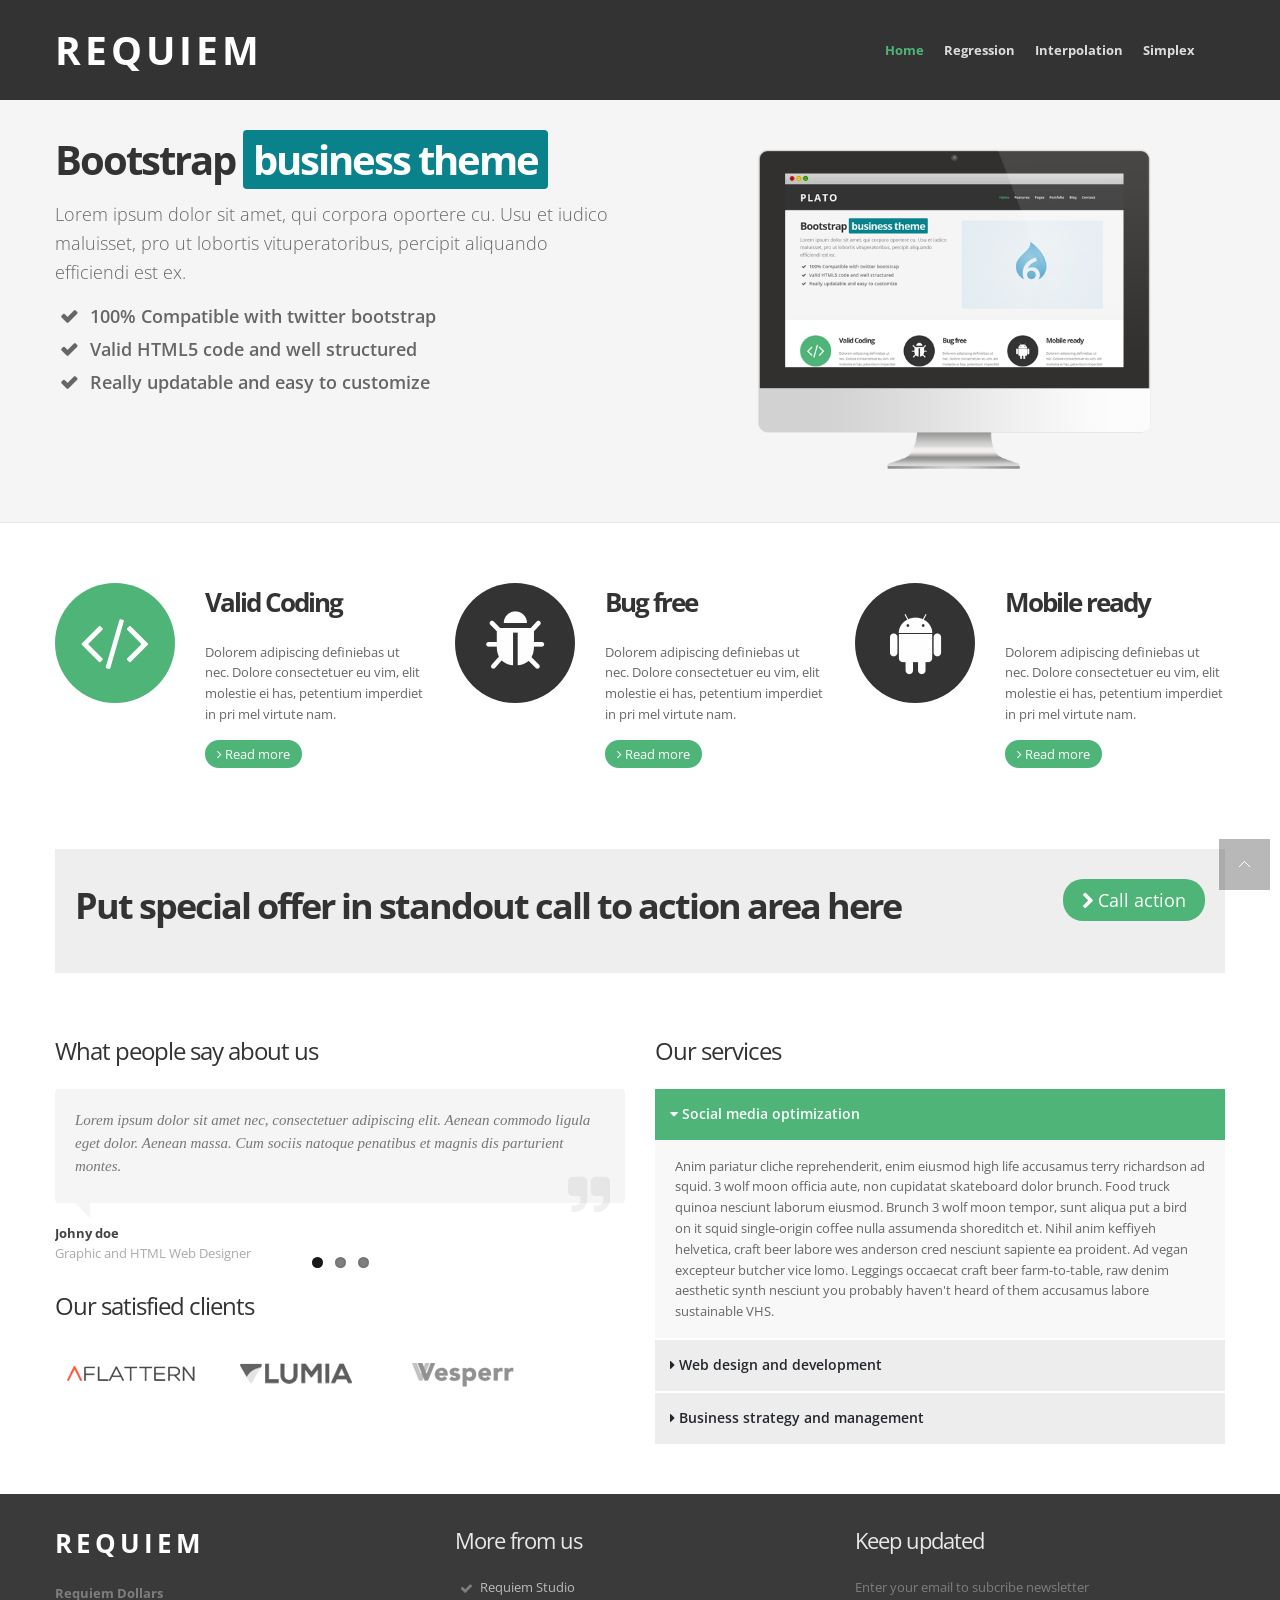
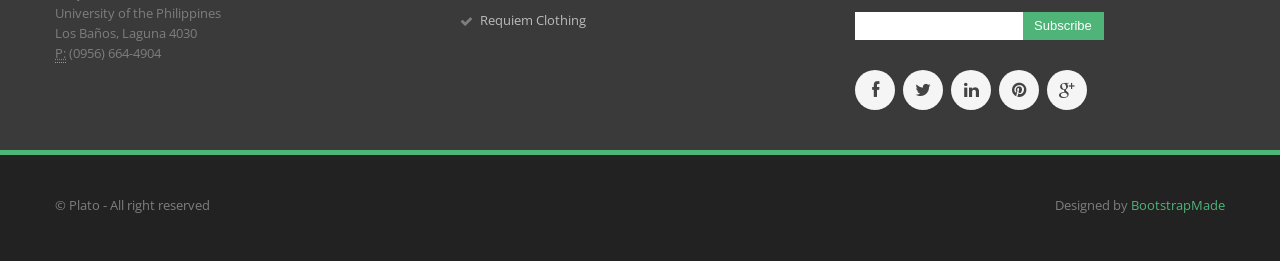
<file: index.html>
<!DOCTYPE html>
<html lang="en">

<head>
  <meta charset="utf-8">
  <title>Requiem - 150 Project</title>
  <meta name="viewport" content="width=device-width, initial-scale=1.0">
  <meta name="description" content="Clean responsive bootstrap website template">
  <meta name="author" content="">
  <!-- styles -->
  <link href="assets/css/bootstrap.css" rel="stylesheet">
  <link href="assets/css/bootstrap-responsive.css" rel="stylesheet">
  <link href="assets/css/docs.css" rel="stylesheet">
  <link href="assets/css/prettyPhoto.css" rel="stylesheet">
  <link href="assets/js/google-code-prettify/prettify.css" rel="stylesheet">
  <link href="assets/css/flexslider.css" rel="stylesheet">
  <link href="assets/css/refineslide.css" rel="stylesheet">
  <link href="assets/css/font-awesome.css" rel="stylesheet">
  <link href="assets/css/animate.css" rel="stylesheet">
  <link href="https://fonts.googleapis.com/css?family=Open+Sans:400italic,400,600,700" rel="stylesheet">

  <link href="assets/css/style.css" rel="stylesheet">
  <link href="assets/color/default.css" rel="stylesheet">

  <!-- fav and touch icons -->
  <link rel="shortcut icon" href="assets/ico/favicon.ico">
  <link rel="apple-touch-icon-precomposed" sizes="144x144" href="assets/ico/apple-touch-icon-144-precomposed.png">
  <link rel="apple-touch-icon-precomposed" sizes="114x114" href="assets/ico/apple-touch-icon-114-precomposed.png">
  <link rel="apple-touch-icon-precomposed" sizes="72x72" href="assets/ico/apple-touch-icon-72-precomposed.png">
  <link rel="apple-touch-icon-precomposed" href="assets/ico/apple-touch-icon-57-precomposed.png">

  <!-- =======================================================
    Theme Name: Plato
    Theme URL: https://bootstrapmade.com/plato-responsive-bootstrap-website-template/
    Author: BootstrapMade.com
    Author URL: https://bootstrapmade.com
  ======================================================= -->
</head>

<body>
  <header>
    <!-- Navbar
    ================================================== -->
    <div class="cbp-af-header">
      <div class=" cbp-af-inner">
        <div class="container">
          <div class="row">

            <div class="span4">
              <!-- logo -->
              <div class="logo">
                <h1><a href="index.html">Requiem</a></h1>
                <!-- <img src="assets/img/logo.png" alt="" /> -->
              </div>
              <!-- end logo -->
            </div>

            <div class="span8">
              <!-- top menu -->
              <div class="navbar">
                <div class="navbar-inner">
                  <nav>
                    <ul class="nav topnav">
                      <li class="dropdown active">
                        <a href="index.html">Home</a>
                      </li>
                      <li class="dropdown">
                        <a href="regression.html">Regression</a>
                      </li>
                      <li class="dropdown">
                        <a href="interpolation.html">Interpolation</a>
                      </li>
                      <li class="dropdown">
                        <a href="simplex.html">Simplex</a>
                      </li>
                    </ul>
                  </nav>
                </div>
              </div>
              <!-- end menu -->
            </div>

          </div>
        </div>
      </div>
    </div>
  </header>
  <section id="intro">

    <div class="container">
      <div class="row">
        <div class="span6">
          <h2><strong>Bootstrap <span class="highlight primary">business theme</span></strong></h2>
          <p class="lead">
            Lorem ipsum dolor sit amet, qui corpora oportere cu. Usu et iudico maluisset, pro ut lobortis vituperatoribus, percipit aliquando efficiendi est ex.
          </p>
          <ul class="list list-ok strong bigger">
            <li>100% Compatible with twitter bootstrap</li>
            <li>Valid HTML5 code and well structured</li>
            <li>Really updatable and easy to customize</li>
          </ul>

        </div>
        <div class="span6">

          <div class="group section-wrap upper" id="upper">
            <div class="section-2 group">
              <ul id="images" class="rs-slider">
                <li class="group">
                  <a href="#">
				            <img src="assets/img/slides/refine/slide1.png" alt="" />
				        </a>
                </li>
                <li class="group">
                  <a href="#" class="slide-parent">
				            <img src="assets/img/slides/refine/slide2.png" alt=""/>
				        </a>
                </li>
                <li class="group">
                  <img src="assets/img/slides/refine/slide3.png" alt="" />
                </li>
              </ul>
            </div>
            <!-- /.section-2 -->
          </div>

        </div>
      </div>
    </div>

  </section>
  <section id="maincontent">
    <div class="container">
      <div class="row">
        <div class="span4">
          <div class="features">
            <div class="icon">
              <i class="icon-bg-light icon-circled icon-code icon-5x active"></i>
            </div>
            <div class="features_content">
              <h3>Valid Coding</h3>
              <p class="left">
                Dolorem adipiscing definiebas ut nec. Dolore consectetuer eu vim, elit molestie ei has, petentium imperdiet in pri mel virtute nam.
              </p>
              <a href="#" class="btn btn-color btn-rounded"><i class="icon-angle-right"></i> Read more</a>
            </div>
          </div>
        </div>
        <div class="span4">
          <div class="features">
            <div class="icon">
              <i class="icon-bg-dark icon-circled icon-bug icon-5x"></i>
            </div>
            <div class="features_content">
              <h3>Bug free</h3>
              <p class="left">
                Dolorem adipiscing definiebas ut nec. Dolore consectetuer eu vim, elit molestie ei has, petentium imperdiet in pri mel virtute nam.
              </p>
              <a href="#" class="btn btn-color btn-rounded"><i class="icon-angle-right"></i> Read more</a>
            </div>
          </div>
        </div>
        <div class="span4">
          <div class="features">
            <div class="icon">
              <i class="icon-bg-dark icon-circled icon-android icon-5x"></i>
            </div>
            <div class="features_content">
              <h3>Mobile ready</h3>
              <p class="left">
                Dolorem adipiscing definiebas ut nec. Dolore consectetuer eu vim, elit molestie ei has, petentium imperdiet in pri mel virtute nam.
              </p>
              <a href="#" class="btn btn-color btn-rounded"><i class="icon-angle-right"></i> Read more</a>
            </div>
          </div>
        </div>

      </div>

      <!-- blank divider -->
      <div class="row">
        <div class="span12">
          <div class="blank10"></div>
        </div>
      </div>

      <div class="row">
        <div class="span12">
          <div class="cta-box">
            <div class="cta-text">
              <h2>Put special offer in standout call to action area here</h2>
            </div>
            <div class="cta">
              <a class="btn btn-large btn-rounded btn-color" href="#">
					<i class="icon-chevron-right"></i> Call action</a>
            </div>
          </div>
          <!-- end tagline -->
        </div>
      </div>

      <div class="row">
        <div class="span6">
          <h4>What people say about us</h4>
          <div class="testmonial_slider">
            <ul class="slides">
              <li>
                <div class="testimonial_item">
                  <p>
                    Lorem ipsum dolor sit amet nec, consectetuer adipiscing elit. Aenean commodo ligula eget dolor. Aenean massa. Cum sociis natoque penatibus et magnis dis parturient montes.
                  </p>
                  <span class="author">Johny doe</span>
                  <span class="occupation">Graphic and HTML Web Designer</span>
                  <!-- end testmonial -->
                </div>
              </li>
              <li>
                <div class="testimonial_item">
                  <p>
                    Aenean commodo ligula eget dolor. Aenean massa.
                  </p>
                  <span class="author">John Doe</span>
                  <span class="occupation">CEO Engineer</span>
                  <!-- end testmonial -->
                </div>
              </li>
              <li>
                <div class="testimonial_item">
                  <p>
                    libero quam euismod quam, sed sodales purus nisl eget felis. Pellentesque elit massa, cursus id.
                  </p>
                  <span class="author">Roro Still</span>
                  <span class="occupation">New In Field</span>
                  <!-- end testmonial -->
                </div>
              </li>
            </ul>
            <!-- end testmonial slider -->
          </div>
          <div class="blank"></div>

          <h4>Our satisfied clients</h4>
          <ul class="clients">
            <li>
              <a href="#">
									<img src="assets/img/dummies/clients/client1.png" class="client-logo" alt="" />
								</a>
            </li>
            <li>
              <a href="#">
									<img src="assets/img/dummies/clients/client2.png" class="client-logo" alt="" />
								</a>
            </li>
            <li>
              <a href="#">
									<img src="assets/img/dummies/clients/client3.png" class="client-logo" alt="" />
								</a>
            </li>

          </ul>

        </div>

        <div class="span6">
          <h4>Our services</h4>
          <!-- start: Accordion -->
          <div class="accordion" id="accordion2">
            <div class="accordion-group">
              <div class="accordion-heading">
                <a class="accordion-toggle active" data-toggle="collapse" data-parent="#accordion2" href="#collapseOne">
								<i class="icon-caret-down"></i> Social media optimization </a>
              </div>
              <div id="collapseOne" class="accordion-body collapse in">
                <div class="accordion-inner">
                  Anim pariatur cliche reprehenderit, enim eiusmod high life accusamus terry richardson ad squid. 3 wolf moon officia aute, non cupidatat skateboard dolor brunch. Food truck quinoa nesciunt laborum eiusmod. Brunch 3 wolf moon tempor, sunt aliqua put a bird
                  on it squid single-origin coffee nulla assumenda shoreditch et. Nihil anim keffiyeh helvetica, craft beer labore wes anderson cred nesciunt sapiente ea proident. Ad vegan excepteur butcher vice lomo. Leggings occaecat craft beer farm-to-table,
                  raw denim aesthetic synth nesciunt you probably haven't heard of them accusamus labore sustainable VHS.
                </div>
              </div>
            </div>
            <div class="accordion-group">
              <div class="accordion-heading">
                <a class="accordion-toggle" data-toggle="collapse" data-parent="#accordion2" href="#collapseTwo">
								<i class="icon-caret-right"></i> Web design and development </a>
              </div>
              <div id="collapseTwo" class="accordion-body collapse">
                <div class="accordion-inner">
                  Anim pariatur cliche reprehenderit, enim eiusmod high life accusamus terry richardson ad squid. 3 wolf moon officia aute, non cupidatat skateboard dolor brunch. Food truck quinoa nesciunt laborum eiusmod. Brunch 3 wolf moon tempor, sunt aliqua put a bird
                  on it squid single-origin coffee nulla assumenda shoreditch et. Nihil anim keffiyeh helvetica, craft beer labore wes anderson cred nesciunt sapiente ea proident. Ad vegan excepteur butcher vice lomo. Leggings occaecat craft beer farm-to-table,
                  raw denim aesthetic synth nesciunt you probably haven't heard of them accusamus labore sustainable VHS.
                </div>
              </div>
            </div>
            <div class="accordion-group">
              <div class="accordion-heading">
                <a class="accordion-toggle" data-toggle="collapse" data-parent="#accordion2" href="#collapseThree">
								<i class="icon-caret-right"></i> Business strategy and management </a>
              </div>
              <div id="collapseThree" class="accordion-body collapse">
                <div class="accordion-inner">
                  Anim pariatur cliche reprehenderit, enim eiusmod high life accusamus terry richardson ad squid. 3 wolf moon officia aute, non cupidatat skateboard dolor brunch. Food truck quinoa nesciunt laborum eiusmod. Brunch 3 wolf moon tempor, sunt aliqua put a bird
                  on it squid single-origin coffee nulla assumenda shoreditch et. Nihil anim keffiyeh helvetica, craft beer labore wes anderson cred nesciunt sapiente ea proident. Ad vegan excepteur butcher vice lomo. Leggings occaecat craft beer farm-to-table,
                  raw denim aesthetic synth nesciunt you probably haven't heard of them accusamus labore sustainable VHS.
                </div>
              </div>
            </div>
          </div>
          <!--end: Accordion -->
        </div>
      </div>



    </div>
  </section>
  <!-- Footer
 ================================================== -->
  <footer class="footer">
    <div class="container">
      <div class="row">
        <div class="span4">
          <div class="widget">
            <!-- logo -->
            <div class="footerlogo">
              <h6><a href="index.html">Requiem</a></h6>
              <!-- <img src="assets/img/logo.png" alt="" /> -->
            </div>
            <!-- end logo -->
            <address>
				<strong>Requiem Dollars</strong><br>
				 University of the Philippines<br>
				 Los Ba&#241;os, Laguna 4030<br>
				<abbr title="Phone">P:</abbr> (0956) 664-4904 </address>
          </div>
        </div>
        <div class="span4">
          <div class="widget">
            <h5>More from us</h5>
            <ul class="list list-ok">
              <li><a href="https://www.youtube.com/channel/UCwUp18arkxyhj86CEe25q7Q">Requiem Studio</a></li>
              <li><a href="https://www.instagram.com/rqm_clothing/">Requiem Clothing</a></li>
            </ul>
          </div>
        </div>
        <div class="span4">
          <div class="widget">
            <h5>Keep updated</h5>
            <p>
              Enter your email to subcribe newsletter
            </p>
            <form>
              <div class="input-append">
                <input class="span2" id="appendedInputButton" type="text">
                <button class="btn btn-color" type="submit">Subscribe</button>
              </div>
            </form>
            <ul class="social-network">
              <li><a href="#"><i class="icon-bg-light icon-facebook icon-circled icon-1x"></i></a></li>
              <li><a href="#" title="Twitter"><i class="icon-bg-light icon-twitter icon-circled icon-1x"></i></a></li>
              <li><a href="#" title="Linkedin"><i class="icon-bg-light icon-linkedin icon-circled icon-1x"></i></a></li>
              <li><a href="#" title="Pinterest"><i class="icon-bg-light icon-pinterest icon-circled icon-1x"></i></a></li>
              <li><a href="#" title="Google plus"><i class="icon-bg-light icon-google-plus icon-circled icon-1x"></i></a></li>
            </ul>
          </div>
        </div>
      </div>
    </div>
    <div class="subfooter">
      <div class="container">
        <div class="row">
          <div class="span6">
            <p>
              &copy; Plato - All right reserved
            </p>
          </div>
          <div class="span6">
            <div class="pull-right">
              <div class="credits">
                <!--
                  All the links in the footer should remain intact.
                  You can delete the links only if you purchased the pro version.
                  Licensing information: https://bootstrapmade.com/license/
                  Purchase the pro version with working PHP/AJAX contact form: https://bootstrapmade.com/buy/?theme=Plato
                -->
                Designed by <a href="https://bootstrapmade.com/">BootstrapMade</a>
              </div>
            </div>
          </div>
        </div>
      </div>
    </div>
  </footer>

  <script src="assets/js/jquery.js"></script>
  <script src="assets/js/modernizr.js"></script>
  <script src="assets/js/jquery.easing.1.3.js"></script>
  <script src="assets/js/google-code-prettify/prettify.js"></script>
  <script src="assets/js/bootstrap.js"></script>
  <script src="assets/js/jquery.prettyPhoto.js"></script>
  <script src="assets/js/portfolio/jquery.quicksand.js"></script>
  <script src="assets/js/portfolio/setting.js"></script>
  <script src="assets/js/hover/jquery-hover-effect.js"></script>
  <script src="assets/js/jquery.flexslider.js"></script>
  <script src="assets/js/classie.js"></script>
  <script src="assets/js/cbpAnimatedHeader.min.js"></script>
  <script src="assets/js/jquery.refineslide.js"></script>
  <script src="assets/js/jquery.ui.totop.js"></script>

  <!-- Template Custom Javascript File -->
  <script src="assets/js/custom.js"></script>

</body>

</html>
</file>
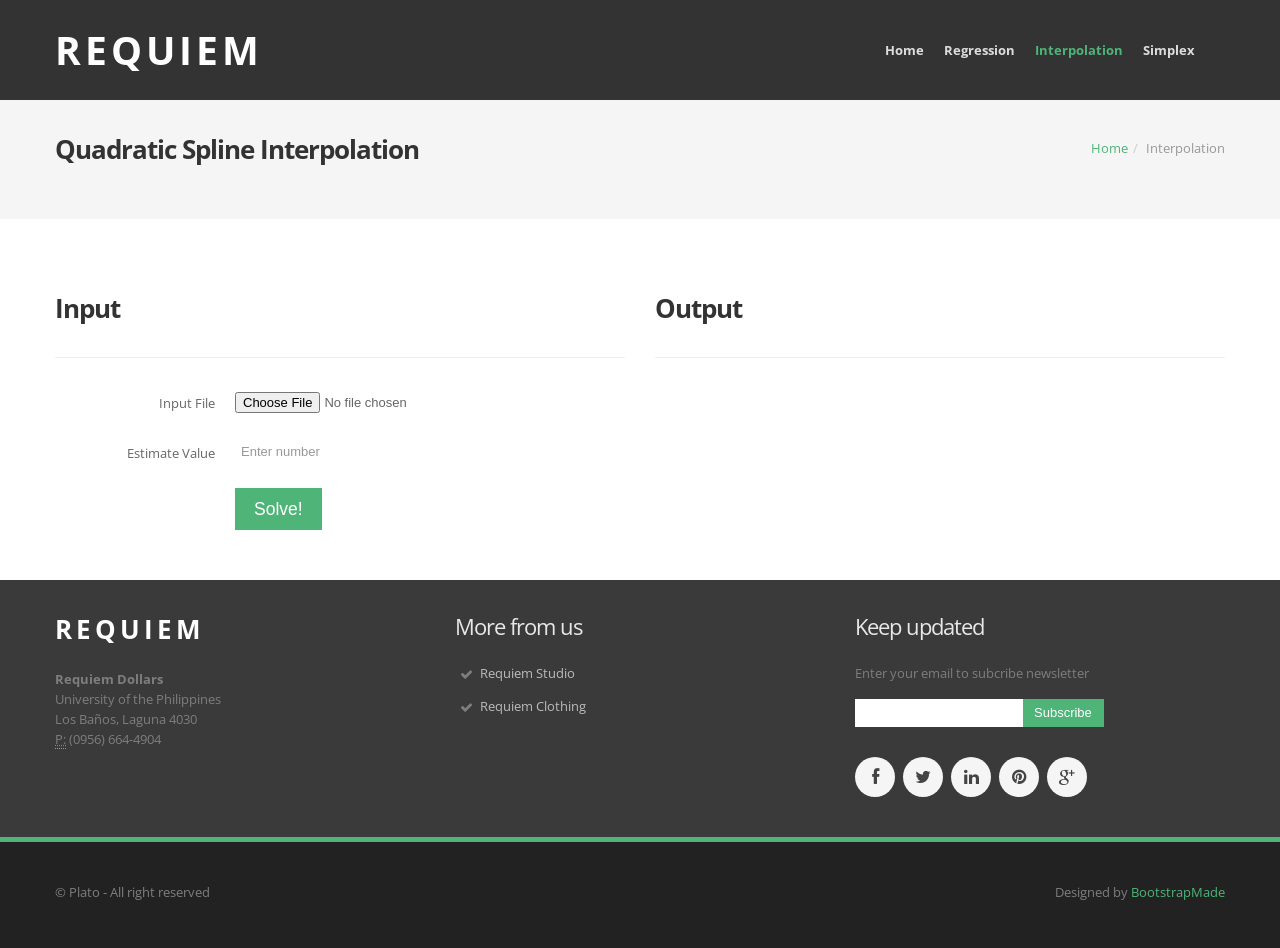
<file: interpolation.html>
<!DOCTYPE html>
<html lang="en">

<head>
  <meta charset="utf-8">
  <title>Requiem - 150 Project</title>
  <meta name="viewport" content="width=device-width, initial-scale=1.0">
  <meta name="description" content="Clean responsive bootstrap website template">
  <meta name="author" content="">
  <!-- styles -->
  <link href="assets/css/bootstrap.css" rel="stylesheet">
  <link href="assets/css/bootstrap-responsive.css" rel="stylesheet">
  <link href="assets/css/docs.css" rel="stylesheet">
  <link href="assets/css/prettyPhoto.css" rel="stylesheet">
  <link href="assets/js/google-code-prettify/prettify.css" rel="stylesheet">
  <link href="assets/css/prettyPhoto.css" rel="stylesheet">
  <link href="assets/css/flexslider.css" rel="stylesheet">
  <link href="assets/css/refineslide.css" rel="stylesheet">
  <link href="assets/css/font-awesome.css" rel="stylesheet">
  <link href="assets/css/animate.css" rel="stylesheet">
  <link href="https://fonts.googleapis.com/css?family=Open+Sans:400italic,400,600,700" rel="stylesheet">

  <link href="assets/css/style.css" rel="stylesheet">
  <link href="assets/color/default.css" rel="stylesheet">

  <!-- fav and touch icons -->
  <link rel="shortcut icon" href="assets/ico/favicon.ico">
  <link rel="apple-touch-icon-precomposed" sizes="144x144" href="assets/ico/apple-touch-icon-144-precomposed.png">
  <link rel="apple-touch-icon-precomposed" sizes="114x114" href="assets/ico/apple-touch-icon-114-precomposed.png">
  <link rel="apple-touch-icon-precomposed" sizes="72x72" href="assets/ico/apple-touch-icon-72-precomposed.png">
  <link rel="apple-touch-icon-precomposed" href="assets/ico/apple-touch-icon-57-precomposed.png">

  <!-- =======================================================
    Theme Name: Plato
    Theme URL: https://bootstrapmade.com/plato-responsive-bootstrap-website-template/
    Author: BootstrapMade.com
    Author URL: https://bootstrapmade.com
  ======================================================= -->
</head>

<body>
  <header>
    <!-- Navbar
    ================================================== -->
    <div class="cbp-af-header">
      <div class=" cbp-af-inner">
        <div class="container">
          <div class="row">

            <div class="span4">
              <!-- logo -->
              <div class="logo">
                <h1><a href="index.html">Requiem</a></h1>
                <!-- <img src="assets/img/logo.png" alt="" /> -->
              </div>
              <!-- end logo -->
            </div>

            <div class="span8">
              <!-- top menu -->
              <div class="navbar">
                <div class="navbar-inner">
                  <nav>
                    <ul class="nav topnav">
                      <li class="dropdown">
                        <a href="index.html">Home</a>
                      </li>
                      <li class="dropdown">
                        <a href="regression.html">Regression</a>
                      </li>
                      <li class="dropdown active">
                        <a href="interpolation.html">Interpolation</a>
                      </li>
                      <li class="dropdown">
                        <a href="simplex.html">Simplex</a>
                      </li>
                    </ul>
                  </nav>
                </div>
              </div>
              <!-- end menu -->
            </div>

          </div>
        </div>
      </div>
    </div>
  </header>

  <section id="subintro">

    <div class="container">
      <div class="row">
        <div class="span4">
          <h3><strong>Quadratic Spline Interpolation</strong></h3>
        </div>
        <div class="span8">
          <ul class="breadcrumb notop">
            <li><a href="index.html">Home</a><span class="divider">/</span></li>
            <li class="active">Interpolation</li>
          </ul>
        </div>
      </div>
    </div>

  </section>


  <section id="maincontent">
    <div class="container">

      <div class="row">
        <div class="span6">
          <!-- Input
          ================================================== -->
          <section id="global">
            <div class="page-header">
              <h3>Input</h3>
            </div>
            <!-- <h5 id="headings">Requires HTML5 doctype</h5>
            <p>
              This template makes use of certain HTML elements and CSS properties that require the use of the HTML5 doctype. Include it at the beginning of all your projects.
            </p> -->
            <form class="form-horizontal">
              <div class="control-group">
                <label class="control-label" for="inputFile">Input File</label>
                <div class="controls"><input type="file" id="inputFile" accept=".csv"></div>
              </div>
              <div class="control-group">
                <label class="control-label" for="estimate">Estimate Value</label>
                <div class="controls"><input type="number" step="any" id="inputEstimate" placeholder="Enter number"></div>
              </div>
              <div class="control-group">
                <div class="controls">
                  <button type="button" class="btn btn-color btn-large" onclick="test()">Solve!</button>
                </div>
              </div>
            </form>            
          </section>
        </div>
        <div class="span6">
          <!-- Output
          ================================================== -->
          <div class="page-header">
            <h3>Output</h3>
          </div>
          <div id="outputInterpolation"></div>
        </div>
      </div>

    </div>
  </section>


    <!-- Footer
 ================================================== -->
  <footer class="footer">
    <div class="container">
      <div class="row">
        <div class="span4">
          <div class="widget">
            <!-- logo -->
            <div class="footerlogo">
              <h6><a href="index.html">Requiem</a></h6>
              <!-- <img src="assets/img/logo.png" alt="" /> -->
            </div>
            <!-- end logo -->
            <address>
        <strong>Requiem Dollars</strong><br>
         University of the Philippines<br>
         Los Ba&#241;os, Laguna 4030<br>
        <abbr title="Phone">P:</abbr> (0956) 664-4904 </address>
          </div>
        </div>
        <div class="span4">
          <div class="widget">
            <h5>More from us</h5>
            <ul class="list list-ok">
              <li><a href="https://www.youtube.com/channel/UCwUp18arkxyhj86CEe25q7Q">Requiem Studio</a></li>
              <li><a href="https://www.instagram.com/rqm_clothing/">Requiem Clothing</a></li>
            </ul>
          </div>
        </div>
        <div class="span4">
          <div class="widget">
            <h5>Keep updated</h5>
            <p>
              Enter your email to subcribe newsletter
            </p>
            <form>
              <div class="input-append">
                <input class="span2" id="appendedInputButton" type="text">
                <button class="btn btn-color" type="submit">Subscribe</button>
              </div>
            </form>
            <ul class="social-network">
              <li><a href="#"><i class="icon-bg-light icon-facebook icon-circled icon-1x"></i></a></li>
              <li><a href="#" title="Twitter"><i class="icon-bg-light icon-twitter icon-circled icon-1x"></i></a></li>
              <li><a href="#" title="Linkedin"><i class="icon-bg-light icon-linkedin icon-circled icon-1x"></i></a></li>
              <li><a href="#" title="Pinterest"><i class="icon-bg-light icon-pinterest icon-circled icon-1x"></i></a></li>
              <li><a href="#" title="Google plus"><i class="icon-bg-light icon-google-plus icon-circled icon-1x"></i></a></li>
            </ul>
          </div>
        </div>
      </div>
    </div>
    <div class="subfooter">
      <div class="container">
        <div class="row">
          <div class="span6">
            <p>
              &copy; Plato - All right reserved
            </p>
          </div>
          <div class="span6">
            <div class="pull-right">
              <div class="credits">
                <!--
                  All the links in the footer should remain intact.
                  You can delete the links only if you purchased the pro version.
                  Licensing information: https://bootstrapmade.com/license/
                  Purchase the pro version with working PHP/AJAX contact form: https://bootstrapmade.com/buy/?theme=Plato
                -->
                Designed by <a href="https://bootstrapmade.com/">BootstrapMade</a>
              </div>
            </div>
          </div>
        </div>
      </div>
    </div>
  </footer>

  <script src="assets/js/jquery.js"></script>
  <script src="assets/js/modernizr.js"></script>
  <script src="assets/js/jquery.easing.1.3.js"></script>
  <script src="assets/js/google-code-prettify/prettify.js"></script>
  <script src="assets/js/bootstrap.js"></script>
  <script src="assets/js/jquery.prettyPhoto.js"></script>
  <script src="assets/js/portfolio/jquery.quicksand.js"></script>
  <script src="assets/js/portfolio/setting.js"></script>
  <script src="assets/js/hover/jquery-hover-effect.js"></script>
  <script src="assets/js/jquery.flexslider.js"></script>
  <script src="assets/js/classie.js"></script>
  <script src="assets/js/cbpAnimatedHeader.min.js"></script>
  <script src="assets/js/jquery.refineslide.js"></script>
  <script src="assets/js/jquery.ui.totop.js"></script>
  <script src="assets/js/animate.js"></script>

  <!-- Template Custom Javascript File -->
  <script src="assets/js/interpolation.js"></script>

</body>

</html>
</file>
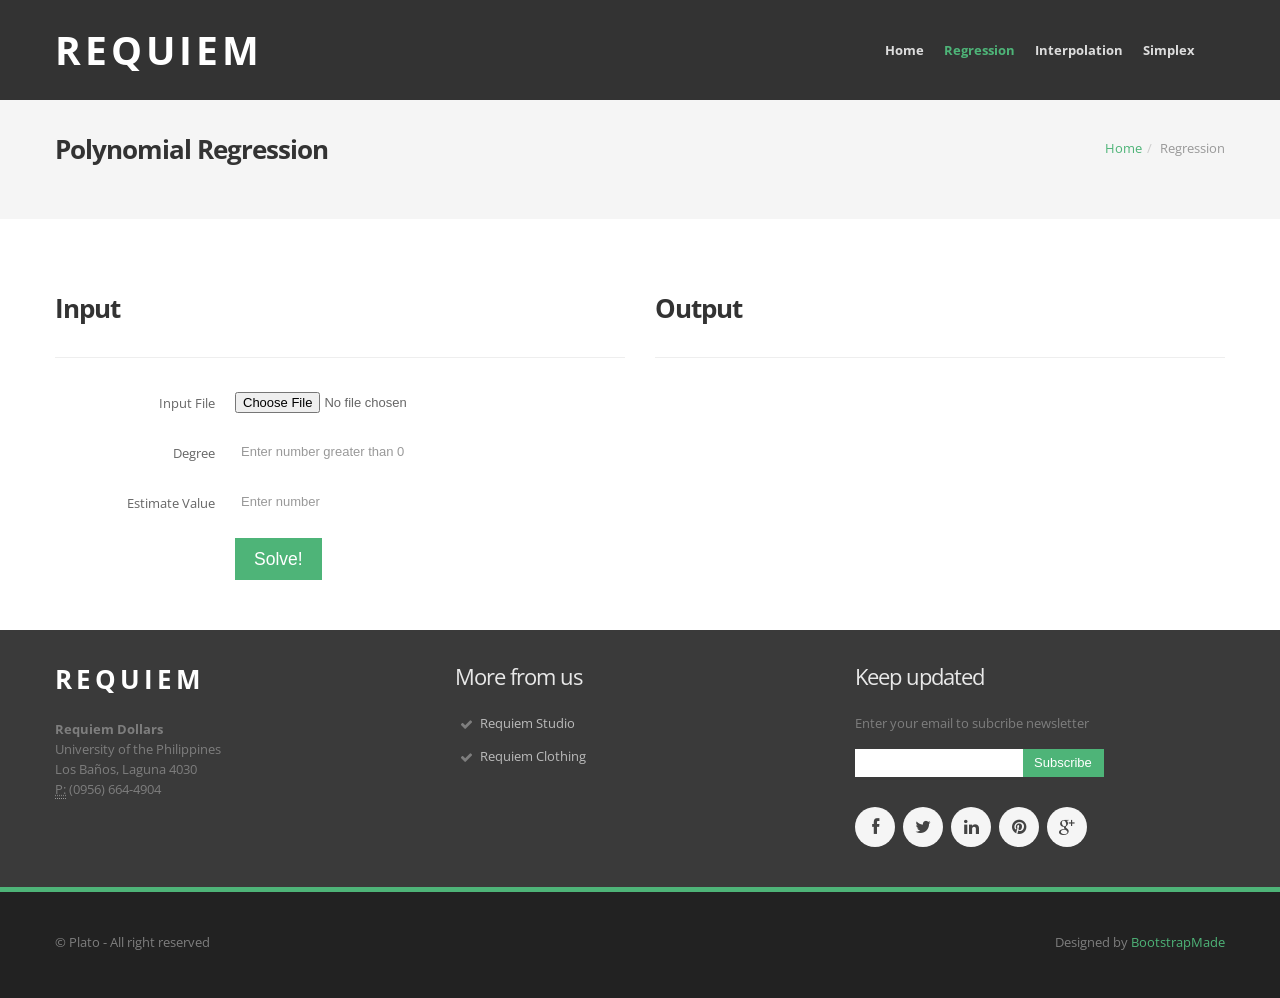
<file: regression.html>
<!DOCTYPE html>
<html lang="en">

<head>
  <meta charset="utf-8">
  <title>Requiem - 150 Project</title>
  <meta name="viewport" content="width=device-width, initial-scale=1.0">
  <meta name="description" content="Clean responsive bootstrap website template">
  <meta name="author" content="">
  <!-- styles -->
  <link href="assets/css/bootstrap.css" rel="stylesheet">
  <link href="assets/css/bootstrap-responsive.css" rel="stylesheet">
  <link href="assets/css/docs.css" rel="stylesheet">
  <link href="assets/css/prettyPhoto.css" rel="stylesheet">
  <link href="assets/js/google-code-prettify/prettify.css" rel="stylesheet">
  <link href="assets/css/prettyPhoto.css" rel="stylesheet">
  <link href="assets/css/flexslider.css" rel="stylesheet">
  <link href="assets/css/refineslide.css" rel="stylesheet">
  <link href="assets/css/font-awesome.css" rel="stylesheet">
  <link href="assets/css/animate.css" rel="stylesheet">
  <link href="https://fonts.googleapis.com/css?family=Open+Sans:400italic,400,600,700" rel="stylesheet">

  <link href="assets/css/style.css" rel="stylesheet">
  <link href="assets/color/default.css" rel="stylesheet">

  <!-- fav and touch icons -->
  <link rel="shortcut icon" href="assets/ico/favicon.ico">
  <link rel="apple-touch-icon-precomposed" sizes="144x144" href="assets/ico/apple-touch-icon-144-precomposed.png">
  <link rel="apple-touch-icon-precomposed" sizes="114x114" href="assets/ico/apple-touch-icon-114-precomposed.png">
  <link rel="apple-touch-icon-precomposed" sizes="72x72" href="assets/ico/apple-touch-icon-72-precomposed.png">
  <link rel="apple-touch-icon-precomposed" href="assets/ico/apple-touch-icon-57-precomposed.png">

  <!-- =======================================================
    Theme Name: Plato
    Theme URL: https://bootstrapmade.com/plato-responsive-bootstrap-website-template/
    Author: BootstrapMade.com
    Author URL: https://bootstrapmade.com
  ======================================================= -->
</head>

<body>
  <header>
    <!-- Navbar
    ================================================== -->
    <div class="cbp-af-header">
      <div class=" cbp-af-inner">
        <div class="container">
          <div class="row">

            <div class="span4">
              <!-- logo -->
              <div class="logo">
                <h1><a href="index.html">Requiem</a></h1>
                <!-- <img src="assets/img/logo.png" alt="" /> -->
              </div>
              <!-- end logo -->
            </div>

            <div class="span8">
              <!-- top menu -->
              <div class="navbar">
                <div class="navbar-inner">
                  <nav>
                    <ul class="nav topnav">
                      <li class="dropdown">
                        <a href="index.html">Home</a>
                      </li>
                      <li class="dropdown active">
                        <a href="regression.html">Regression</a>
                      </li>
                      <li class="dropdown">
                        <a href="404.html">Interpolation</a>
                      </li>
                      <li class="dropdown">
                        <a href="simplex.html">Simplex</a>
                      </li>
                    </ul>
                  </nav>
                </div>
              </div>
              <!-- end menu -->
            </div>

          </div>
        </div>
      </div>
    </div>
  </header>

  <section id="subintro">
    <div class="container">
      <div class="row">
        <div class="span4">
          <h3><strong>Polynomial Regression</strong></h3>
        </div>
        <div class="span8">
          <ul class="breadcrumb notop">
            <li><a href="index.html">Home</a><span class="divider">/</span></li>
            <li class="active">Regression</li>
          </ul>
        </div>
      </div>
    </div>
  </section>

  <section id="maincontent">
    <div class="container">

      <div class="row">
        <div class="span6">
          <!-- Input
          ================================================== -->
          <section id="global">
            <div class="page-header">
              <h3>Input</h3>
            </div>
            <!-- <h5 id="headings">Requires HTML5 doctype</h5>
            <p>
              This template makes use of certain HTML elements and CSS properties that require the use of the HTML5 doctype. Include it at the beginning of all your projects.
            </p> -->
            <form class="form-horizontal">
              <div class="control-group">
                <label class="control-label" for="inputFile">Input File</label>
                <div class="controls"><input type="file" id="inputFile" accept=".csv"></div>
              </div>
              <div class="control-group">
                <label class="control-label" for="degree">Degree</label>
                <div class="controls"><input type="number" min="1" id="inputDegree" placeholder="Enter number greater than 0"></div>
              </div>
              <div class="control-group">
                <label class="control-label" for="estimate">Estimate Value</label>
                <div class="controls"><input type="number" step="any" id="inputEstimate" placeholder="Enter number"></div>
              </div>
              <div class="control-group">
                <div class="controls">
                  <button type="button" class="btn btn-color btn-large" onclick="test()">Solve!</button>
                </div>
              </div>
            </form>            
          </section>
        </div>
        <div class="span6">
          <!-- Output
          ================================================== -->
          <div class="page-header">
            <h3>Output</h3>
          </div>
          <div id="outputRegression"></div>
        </div>
      </div>

    </div>
  </section>



    <!-- Footer
 ================================================== -->
  <footer class="footer">
    <div class="container">
      <div class="row">
        <div class="span4">
          <div class="widget">
            <!-- logo -->
            <div class="footerlogo">
              <h6><a href="index.html">Requiem</a></h6>
              <!-- <img src="assets/img/logo.png" alt="" /> -->
            </div>
            <!-- end logo -->
            <address>
        <strong>Requiem Dollars</strong><br>
         University of the Philippines<br>
         Los Ba&#241;os, Laguna 4030<br>
        <abbr title="Phone">P:</abbr> (0956) 664-4904 </address>
          </div>
        </div>
        <div class="span4">
          <div class="widget">
            <h5>More from us</h5>
            <ul class="list list-ok">
              <li><a href="https://www.youtube.com/channel/UCwUp18arkxyhj86CEe25q7Q">Requiem Studio</a></li>
              <li><a href="https://www.instagram.com/rqm_clothing/">Requiem Clothing</a></li>
            </ul>
          </div>
        </div>
        <div class="span4">
          <div class="widget">
            <h5>Keep updated</h5>
            <p>
              Enter your email to subcribe newsletter
            </p>
            <form>
              <div class="input-append">
                <input class="span2" id="appendedInputButton" type="text">
                <button class="btn btn-color" type="submit">Subscribe</button>
              </div>
            </form>
            <ul class="social-network">
              <li><a href="#"><i class="icon-bg-light icon-facebook icon-circled icon-1x"></i></a></li>
              <li><a href="#" title="Twitter"><i class="icon-bg-light icon-twitter icon-circled icon-1x"></i></a></li>
              <li><a href="#" title="Linkedin"><i class="icon-bg-light icon-linkedin icon-circled icon-1x"></i></a></li>
              <li><a href="#" title="Pinterest"><i class="icon-bg-light icon-pinterest icon-circled icon-1x"></i></a></li>
              <li><a href="#" title="Google plus"><i class="icon-bg-light icon-google-plus icon-circled icon-1x"></i></a></li>
            </ul>
          </div>
        </div>
      </div>
    </div>
    <div class="subfooter">
      <div class="container">
        <div class="row">
          <div class="span6">
            <p>
              &copy; Plato - All right reserved
            </p>
          </div>
          <div class="span6">
            <div class="pull-right">
              <div class="credits">
                <!--
                  All the links in the footer should remain intact.
                  You can delete the links only if you purchased the pro version.
                  Licensing information: https://bootstrapmade.com/license/
                  Purchase the pro version with working PHP/AJAX contact form: https://bootstrapmade.com/buy/?theme=Plato
                -->
                Designed by <a href="https://bootstrapmade.com/">BootstrapMade</a>
              </div>
            </div>
          </div>
        </div>
      </div>
    </div>
  </footer>

  <script src="assets/js/jquery.js"></script>
  <script src="assets/js/modernizr.js"></script>
  <script src="assets/js/jquery.easing.1.3.js"></script>
  <script src="assets/js/google-code-prettify/prettify.js"></script>
  <script src="assets/js/bootstrap.js"></script>
  <script src="assets/js/jquery.prettyPhoto.js"></script>
  <script src="assets/js/portfolio/jquery.quicksand.js"></script>
  <script src="assets/js/portfolio/setting.js"></script>
  <script src="assets/js/hover/jquery-hover-effect.js"></script>
  <script src="assets/js/jquery.flexslider.js"></script>
  <script src="assets/js/classie.js"></script>
  <script src="assets/js/cbpAnimatedHeader.min.js"></script>
  <script src="assets/js/jquery.refineslide.js"></script>
  <script src="assets/js/jquery.ui.totop.js"></script>
  <script src="assets/js/animate.js"></script>

  <!-- Template Custom Javascript File -->
  <script src="assets/js/regression.js"></script>

</body>

</html>
</file>
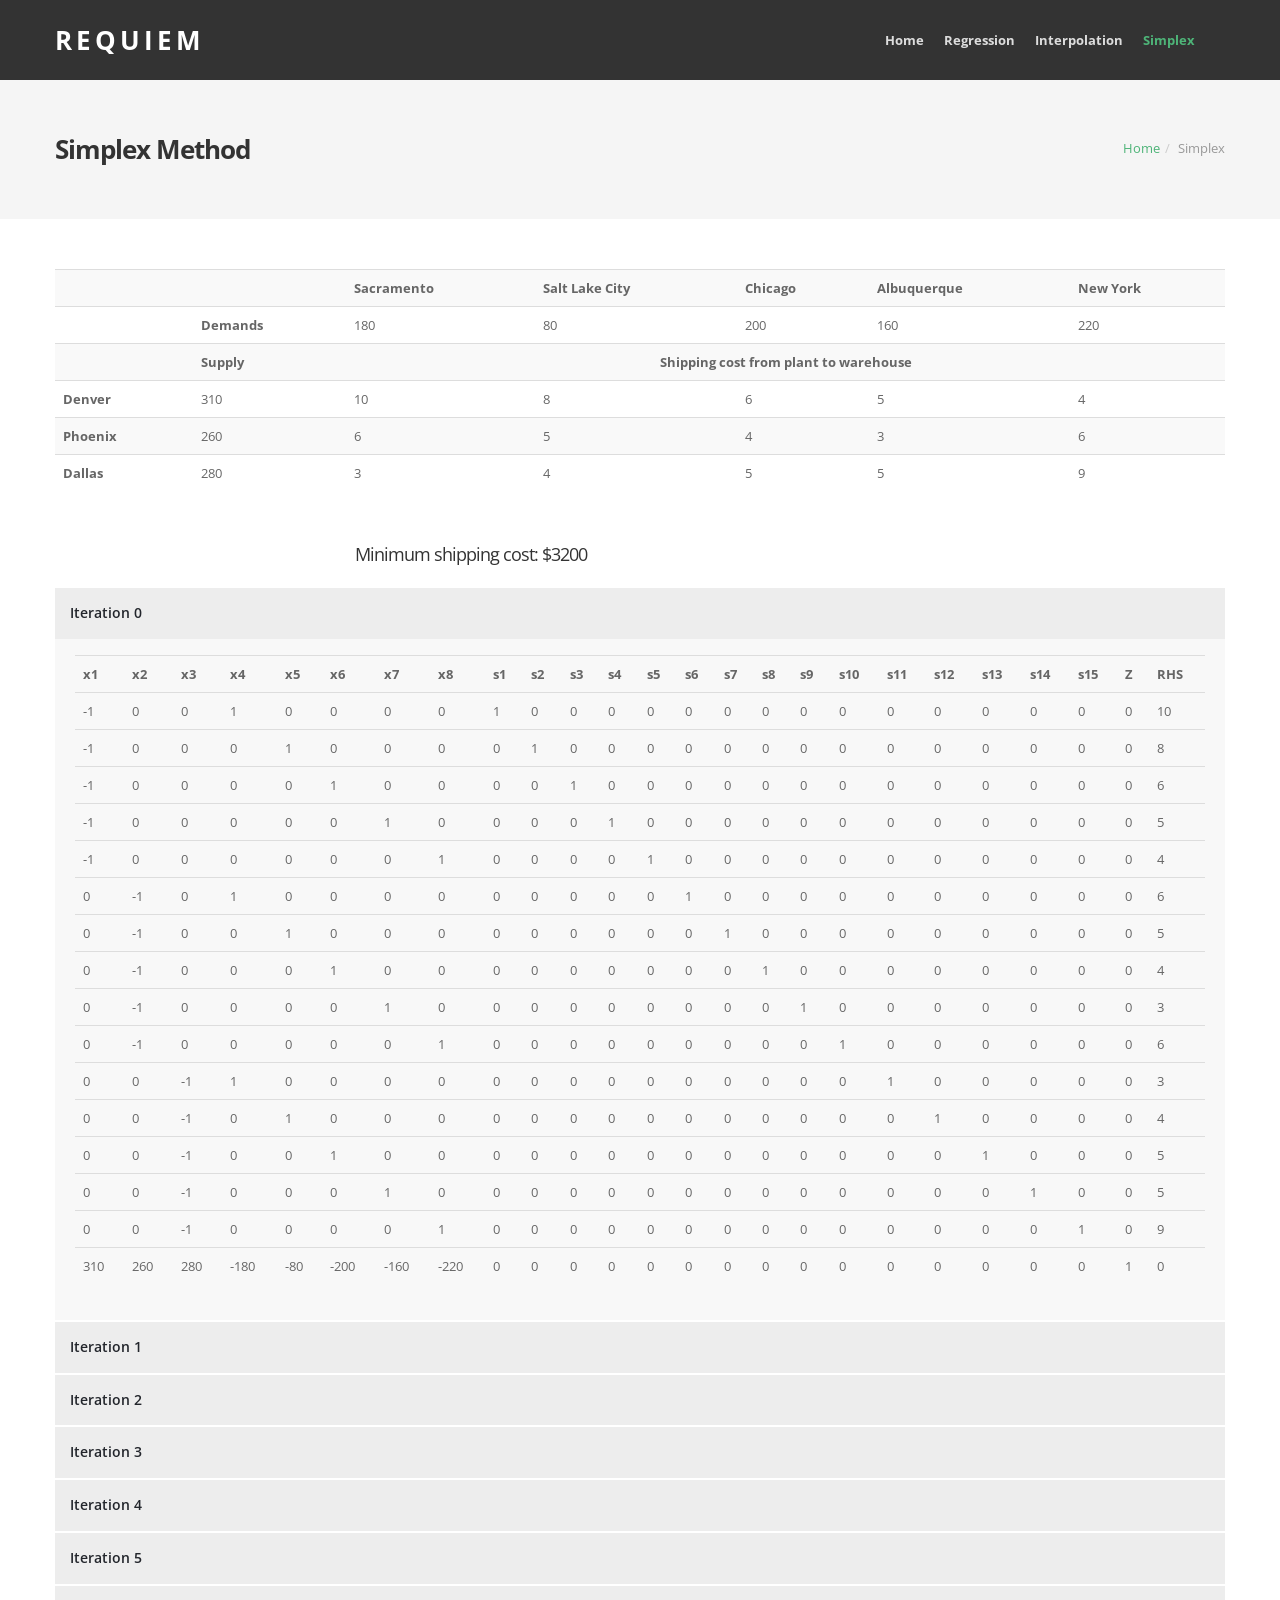
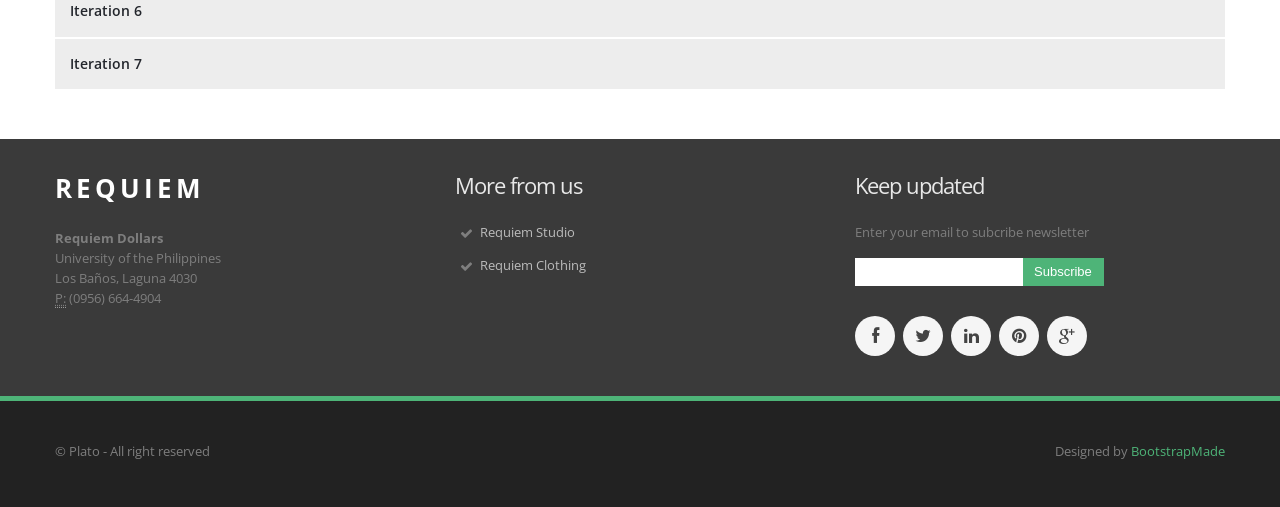
<file: simplex.html>
<!DOCTYPE html>
<html lang="en">

<head>
  <meta charset="utf-8">
  <title>Requiem - 150 Project</title>
  <meta name="viewport" content="width=device-width, initial-scale=1.0">
  <meta name="description" content="Clean responsive bootstrap website template">
  <meta name="author" content="">
  <!-- styles -->
  <link href="assets/css/bootstrap.css" rel="stylesheet">
  <link href="assets/css/bootstrap-responsive.css" rel="stylesheet">
  <link href="assets/css/docs.css" rel="stylesheet">
  <link href="assets/css/prettyPhoto.css" rel="stylesheet">
  <link href="assets/js/google-code-prettify/prettify.css" rel="stylesheet">
  <link href="assets/css/prettyPhoto.css" rel="stylesheet">
  <link href="assets/css/flexslider.css" rel="stylesheet">
  <link href="assets/css/refineslide.css" rel="stylesheet">
  <link href="assets/css/font-awesome.css" rel="stylesheet">
  <link href="assets/css/animate.css" rel="stylesheet">
  <link href="https://fonts.googleapis.com/css?family=Open+Sans:400italic,400,600,700" rel="stylesheet">

  <link href="assets/css/style.css" rel="stylesheet">
  <link href="assets/color/default.css" rel="stylesheet">

  <!-- fav and touch icons -->
  <link rel="shortcut icon" href="assets/ico/favicon.ico">
  <link rel="apple-touch-icon-precomposed" sizes="144x144" href="assets/ico/apple-touch-icon-144-precomposed.png">
  <link rel="apple-touch-icon-precomposed" sizes="114x114" href="assets/ico/apple-touch-icon-114-precomposed.png">
  <link rel="apple-touch-icon-precomposed" sizes="72x72" href="assets/ico/apple-touch-icon-72-precomposed.png">
  <link rel="apple-touch-icon-precomposed" href="assets/ico/apple-touch-icon-57-precomposed.png">

  <!-- =======================================================
    Theme Name: Plato
    Theme URL: https://bootstrapmade.com/plato-responsive-bootstrap-website-template/
    Author: BootstrapMade.com
    Author URL: https://bootstrapmade.com
  ======================================================= -->
</head>

<body>
  <header>
    <!-- Navbar
    ================================================== -->
    <div class="cbp-af-header">
      <div class=" cbp-af-inner">
        <div class="container">
          <div class="row">

            <div class="span4">
              <!-- logo -->
              <div class="logo">
                <h1><a href="index.html">Requiem</a></h1>
                <!-- <img src="assets/img/logo.png" alt="" /> -->
              </div>
              <!-- end logo -->
            </div>

            <div class="span8">
              <!-- top menu -->
              <div class="navbar">
                <div class="navbar-inner">
                  <nav>
                    <ul class="nav topnav">
                      <li class="dropdown">
                        <a href="index.html">Home</a>
                      </li>
                      <li class="dropdown">
                        <a href="regression.html">Regression</a>
                      </li>
                      <li class="dropdown">
                        <a href="interpolation.html">Interpolation</a>
                      </li>
                      <li class="dropdown active">
                        <a href="simplex.html">Simplex</a>
                      </li>
                    </ul>
                  </nav>
                </div>
              </div>
              <!-- end menu -->
            </div>

          </div>
        </div>
      </div>
    </div>
  </header>

  <section id="subintro">
    <div class="container">
      <div class="row">
        <div class="span4">
          <h3><strong>Simplex Method</strong></h3>
        </div>
        <div class="span8">
          <ul class="breadcrumb notop">
            <li><a href="index.html">Home</a><span class="divider">/</span></li>
            <li class="active">Simplex</li>
          </ul>
        </div>
      </div>
    </div>
  </section>

  <section id="maincontent">
    <div class="container">

      <div class="row">
        <div class="span12">
          <table class="table table-striped">
            <tr>
              <th></th>
              <th></th>
              <th>Sacramento</th>
              <th>Salt Lake City</th>
              <th>Chicago</th>
              <th>Albuquerque</th>
              <th>New York</th>
            </tr>
            <tr>
              <th></th>
              <th>Demands</th>
              <td id="d1" contenteditable="true">180</td>
              <td id="d2" contenteditable="true">80</td>
              <td id="d3" contenteditable="true">200</td>
              <td id="d4" contenteditable="true">160</td>
              <td id="d5" contenteditable="true">220</td>
            </tr>
            <tr>
              <th></th>
              <th>Supply</th>
              <th colspan="5" style="text-align: center;">Shipping cost from plant to warehouse</th>
            </tr>
            <tr>
              <th>Denver</th>
              <td id="s1" contenteditable="true">310</td>
              <td id="x1" contenteditable="true">10</td>
              <td id="x2" contenteditable="true">8</td>
              <td id="x3" contenteditable="true">6</td>
              <td id="x4" contenteditable="true">5</td>
              <td id="x5" contenteditable="true">4</td>
            </tr>
            <tr>
              <th>Phoenix</th>
              <td id="s2" contenteditable="true">260</td>
              <td id="y1" contenteditable="true">6</td>
              <td id="y2" contenteditable="true">5</td>
              <td id="y3" contenteditable="true">4</td>
              <td id="y4" contenteditable="true">3</td>
              <td id="y5" contenteditable="true">6</td>
            </tr>
            <tr>
              <th>Dallas</th>
              <td id="s3" contenteditable="true">280</td>
              <td id="z1" contenteditable="true">3</td>
              <td id="z2" contenteditable="true">4</td>
              <td id="z3" contenteditable="true">5</td>
              <td id="z4" contenteditable="true">5</td>
              <td id="z5" contenteditable="true">9</td>
            </tr>
          </table>
        </div>
      </div>

      <div class="row">
        <div class="span4 offset3">
          <h6>Minimum shipping cost: <span id='output'>$69420</span></h6>
        </div>
        <div class="span12">
          <div class="accordion" id="accordion2"></div>
        </div>
      </div>

    </div>
  </section>

    <!-- Footer
 ================================================== -->
  <footer class="footer">
    <div class="container">
      <div class="row">
        <div class="span4">
          <div class="widget">
            <!-- logo -->
            <div class="footerlogo">
              <h6><a href="index.html">Requiem</a></h6>
              <!-- <img src="assets/img/logo.png" alt="" /> -->
            </div>
            <!-- end logo -->
            <address>
        <strong>Requiem Dollars</strong><br>
         University of the Philippines<br>
         Los Ba&#241;os, Laguna 4030<br>
        <abbr title="Phone">P:</abbr> (0956) 664-4904 </address>
          </div>
        </div>
        <div class="span4">
          <div class="widget">
            <h5>More from us</h5>
            <ul class="list list-ok">
              <li><a href="https://www.youtube.com/channel/UCwUp18arkxyhj86CEe25q7Q">Requiem Studio</a></li>
              <li><a href="https://www.instagram.com/rqm_clothing/">Requiem Clothing</a></li>
            </ul>
          </div>
        </div>
        <div class="span4">
          <div class="widget">
            <h5>Keep updated</h5>
            <p>
              Enter your email to subcribe newsletter
            </p>
            <form>
              <div class="input-append">
                <input class="span2" id="appendedInputButton" type="text">
                <button class="btn btn-color" type="submit">Subscribe</button>
              </div>
            </form>
            <ul class="social-network">
              <li><a href="#"><i class="icon-bg-light icon-facebook icon-circled icon-1x"></i></a></li>
              <li><a href="#" title="Twitter"><i class="icon-bg-light icon-twitter icon-circled icon-1x"></i></a></li>
              <li><a href="#" title="Linkedin"><i class="icon-bg-light icon-linkedin icon-circled icon-1x"></i></a></li>
              <li><a href="#" title="Pinterest"><i class="icon-bg-light icon-pinterest icon-circled icon-1x"></i></a></li>
              <li><a href="#" title="Google plus"><i class="icon-bg-light icon-google-plus icon-circled icon-1x"></i></a></li>
            </ul>
          </div>
        </div>
      </div>
    </div>
    <div class="subfooter">
      <div class="container">
        <div class="row">
          <div class="span6">
            <p>
              &copy; Plato - All right reserved
            </p>
          </div>
          <div class="span6">
            <div class="pull-right">
              <div class="credits">
                <!--
                  All the links in the footer should remain intact.
                  You can delete the links only if you purchased the pro version.
                  Licensing information: https://bootstrapmade.com/license/
                  Purchase the pro version with working PHP/AJAX contact form: https://bootstrapmade.com/buy/?theme=Plato
                -->
                Designed by <a href="https://bootstrapmade.com/">BootstrapMade</a>
              </div>
            </div>
          </div>
        </div>
      </div>
    </div>
  </footer>

  <script src="assets/js/jquery.js"></script>
  <script src="assets/js/modernizr.js"></script>
  <script src="assets/js/jquery.easing.1.3.js"></script>
  <script src="assets/js/google-code-prettify/prettify.js"></script>
  <script src="assets/js/bootstrap.js"></script>
  <script src="assets/js/jquery.prettyPhoto.js"></script>
  <script src="assets/js/portfolio/jquery.quicksand.js"></script>
  <script src="assets/js/portfolio/setting.js"></script>
  <script src="assets/js/hover/jquery-hover-effect.js"></script>
  <script src="assets/js/jquery.flexslider.js"></script>
  <script src="assets/js/classie.js"></script>
  <script src="assets/js/cbpAnimatedHeader.min.js"></script>
  <script src="assets/js/jquery.refineslide.js"></script>
  <script src="assets/js/jquery.ui.totop.js"></script>
  <script src="assets/js/animate.js"></script>

  <!-- Template Custom Javascript File -->
  <script src="assets/js/simplex.js"></script>

</body>

</html>
</file>
<file: assets/css/prettyPhoto.css>
div.pp_default .pp_top,div.pp_default .pp_top .pp_middle,div.pp_default .pp_top .pp_left,div.pp_default .pp_top .pp_right,div.pp_default .pp_bottom,div.pp_default .pp_bottom .pp_left,div.pp_default .pp_bottom .pp_middle,div.pp_default .pp_bottom .pp_right{height:13px}
div.pp_default .pp_top .pp_left{background:url(../images/prettyPhoto/default/sprite.png) -78px -93px no-repeat}
div.pp_default .pp_top .pp_middle{background:url(../images/prettyPhoto/default/sprite_x.png) top left repeat-x}
div.pp_default .pp_top .pp_right{background:url(../images/prettyPhoto/default/sprite.png) -112px -93px no-repeat}
div.pp_default .pp_content .ppt{color:#f8f8f8}
div.pp_default .pp_content_container .pp_left{background:url(../images/prettyPhoto/default/sprite_y.png) -7px 0 repeat-y;padding-left:13px}
div.pp_default .pp_content_container .pp_right{background:url(../images/prettyPhoto/default/sprite_y.png) top right repeat-y;padding-right:13px}
div.pp_default .pp_next:hover{background:url(../images/prettyPhoto/default/sprite_next.png) center right no-repeat;cursor:pointer}
div.pp_default .pp_previous:hover{background:url(../images/prettyPhoto/default/sprite_prev.png) center left no-repeat;cursor:pointer}
div.pp_default .pp_expand{background:url(../images/prettyPhoto/default/sprite.png) 0 -29px no-repeat;cursor:pointer;width:28px;height:28px}
div.pp_default .pp_expand:hover{background:url(../images/prettyPhoto/default/sprite.png) 0 -56px no-repeat;cursor:pointer}
div.pp_default .pp_contract{background:url(../images/prettyPhoto/default/sprite.png) 0 -84px no-repeat;cursor:pointer;width:28px;height:28px}
div.pp_default .pp_contract:hover{background:url(../images/prettyPhoto/default/sprite.png) 0 -113px no-repeat;cursor:pointer}
div.pp_default .pp_close{width:30px;height:30px;background:url(../images/prettyPhoto/default/sprite.png) 2px 1px no-repeat;cursor:pointer}
div.pp_default .pp_gallery ul li a{background:url(../images/prettyPhoto/default/default_thumb.png) center center #f8f8f8;border:1px solid #aaa}
div.pp_default .pp_social{margin-top:7px}
div.pp_default .pp_gallery a.pp_arrow_previous,div.pp_default .pp_gallery a.pp_arrow_next{position:static;left:auto}
div.pp_default .pp_nav .pp_play,div.pp_default .pp_nav .pp_pause{background:url(../images/prettyPhoto/default/sprite.png) -51px 1px no-repeat;height:30px;width:30px}
div.pp_default .pp_nav .pp_pause{background-position:-51px -29px}
div.pp_default a.pp_arrow_previous,div.pp_default a.pp_arrow_next{background:url(../images/prettyPhoto/default/sprite.png) -31px -3px no-repeat;height:20px;width:20px;margin:4px 0 0}
div.pp_default a.pp_arrow_next{left:52px;background-position:-82px -3px}
div.pp_default .pp_content_container .pp_details{margin-top:5px}
div.pp_default .pp_nav{clear:none;height:30px;width:110px;position:relative}
div.pp_default .pp_nav .currentTextHolder{font-family:Georgia;font-style:italic;color:#999;font-size:11px;left:75px;line-height:25px;position:absolute;top:2px;margin:0;padding:0 0 0 10px}
div.pp_default .pp_close:hover,div.pp_default .pp_nav .pp_play:hover,div.pp_default .pp_nav .pp_pause:hover,div.pp_default .pp_arrow_next:hover,div.pp_default .pp_arrow_previous:hover{opacity:0.7}
div.pp_default .pp_description{font-size:11px;font-weight:700;line-height:14px;margin:5px 50px 5px 0}
div.pp_default .pp_bottom .pp_left{background:url(../images/prettyPhoto/default/sprite.png) -78px -127px no-repeat}
div.pp_default .pp_bottom .pp_middle{background:url(../images/prettyPhoto/default/sprite_x.png) bottom left repeat-x}
div.pp_default .pp_bottom .pp_right{background:url(../images/prettyPhoto/default/sprite.png) -112px -127px no-repeat}
div.pp_default .pp_loaderIcon{background:url(../images/prettyPhoto/default/loader.gif) center center no-repeat}
div.light_rounded .pp_top .pp_left{background:url(../images/prettyPhoto/light_rounded/sprite.png) -88px -53px no-repeat}
div.light_rounded .pp_top .pp_right{background:url(../images/prettyPhoto/light_rounded/sprite.png) -110px -53px no-repeat}
div.light_rounded .pp_next:hover{background:url(../images/prettyPhoto/light_rounded/btnNext.png) center right no-repeat;cursor:pointer}
div.light_rounded .pp_previous:hover{background:url(../images/prettyPhoto/light_rounded/btnPrevious.png) center left no-repeat;cursor:pointer}
div.light_rounded .pp_expand{background:url(../images/prettyPhoto/light_rounded/sprite.png) -31px -26px no-repeat;cursor:pointer}
div.light_rounded .pp_expand:hover{background:url(../images/prettyPhoto/light_rounded/sprite.png) -31px -47px no-repeat;cursor:pointer}
div.light_rounded .pp_contract{background:url(../images/prettyPhoto/light_rounded/sprite.png) 0 -26px no-repeat;cursor:pointer}
div.light_rounded .pp_contract:hover{background:url(../images/prettyPhoto/light_rounded/sprite.png) 0 -47px no-repeat;cursor:pointer}
div.light_rounded .pp_close{width:75px;height:22px;background:url(../images/prettyPhoto/light_rounded/sprite.png) -1px -1px no-repeat;cursor:pointer}
div.light_rounded .pp_nav .pp_play{background:url(../images/prettyPhoto/light_rounded/sprite.png) -1px -100px no-repeat;height:15px;width:14px}
div.light_rounded .pp_nav .pp_pause{background:url(../images/prettyPhoto/light_rounded/sprite.png) -24px -100px no-repeat;height:15px;width:14px}
div.light_rounded .pp_arrow_previous{background:url(../images/prettyPhoto/light_rounded/sprite.png) 0 -71px no-repeat}
div.light_rounded .pp_arrow_next{background:url(../images/prettyPhoto/light_rounded/sprite.png) -22px -71px no-repeat}
div.light_rounded .pp_bottom .pp_left{background:url(../images/prettyPhoto/light_rounded/sprite.png) -88px -80px no-repeat}
div.light_rounded .pp_bottom .pp_right{background:url(../images/prettyPhoto/light_rounded/sprite.png) -110px -80px no-repeat}
div.dark_rounded .pp_top .pp_left{background:url(../images/prettyPhoto/dark_rounded/sprite.png) -88px -53px no-repeat}
div.dark_rounded .pp_top .pp_right{background:url(../images/prettyPhoto/dark_rounded/sprite.png) -110px -53px no-repeat}
div.dark_rounded .pp_content_container .pp_left{background:url(../images/prettyPhoto/dark_rounded/contentPattern.png) top left repeat-y}
div.dark_rounded .pp_content_container .pp_right{background:url(../images/prettyPhoto/dark_rounded/contentPattern.png) top right repeat-y}
div.dark_rounded .pp_next:hover{background:url(../images/prettyPhoto/dark_rounded/btnNext.png) center right no-repeat;cursor:pointer}
div.dark_rounded .pp_previous:hover{background:url(../images/prettyPhoto/dark_rounded/btnPrevious.png) center left no-repeat;cursor:pointer}
div.dark_rounded .pp_expand{background:url(../images/prettyPhoto/dark_rounded/sprite.png) -31px -26px no-repeat;cursor:pointer}
div.dark_rounded .pp_expand:hover{background:url(../images/prettyPhoto/dark_rounded/sprite.png) -31px -47px no-repeat;cursor:pointer}
div.dark_rounded .pp_contract{background:url(../images/prettyPhoto/dark_rounded/sprite.png) 0 -26px no-repeat;cursor:pointer}
div.dark_rounded .pp_contract:hover{background:url(../images/prettyPhoto/dark_rounded/sprite.png) 0 -47px no-repeat;cursor:pointer}
div.dark_rounded .pp_close{width:75px;height:22px;background:url(../images/prettyPhoto/dark_rounded/sprite.png) -1px -1px no-repeat;cursor:pointer}
div.dark_rounded .pp_description{margin-right:85px;color:#fff}
div.dark_rounded .pp_nav .pp_play{background:url(../images/prettyPhoto/dark_rounded/sprite.png) -1px -100px no-repeat;height:15px;width:14px}
div.dark_rounded .pp_nav .pp_pause{background:url(../images/prettyPhoto/dark_rounded/sprite.png) -24px -100px no-repeat;height:15px;width:14px}
div.dark_rounded .pp_arrow_previous{background:url(../images/prettyPhoto/dark_rounded/sprite.png) 0 -71px no-repeat}
div.dark_rounded .pp_arrow_next{background:url(../images/prettyPhoto/dark_rounded/sprite.png) -22px -71px no-repeat}
div.dark_rounded .pp_bottom .pp_left{background:url(../images/prettyPhoto/dark_rounded/sprite.png) -88px -80px no-repeat}
div.dark_rounded .pp_bottom .pp_right{background:url(../images/prettyPhoto/dark_rounded/sprite.png) -110px -80px no-repeat}
div.dark_rounded .pp_loaderIcon{background:url(../images/prettyPhoto/dark_rounded/loader.gif) center center no-repeat}
div.dark_square .pp_left,div.dark_square .pp_middle,div.dark_square .pp_right,div.dark_square .pp_content{background:#000}
div.dark_square .pp_description{color:#fff;margin:0 85px 0 0}
div.dark_square .pp_loaderIcon{background:url(../images/prettyPhoto/dark_square/loader.gif) center center no-repeat}
div.dark_square .pp_expand{background:url(../images/prettyPhoto/dark_square/sprite.png) -31px -26px no-repeat;cursor:pointer}
div.dark_square .pp_expand:hover{background:url(../images/prettyPhoto/dark_square/sprite.png) -31px -47px no-repeat;cursor:pointer}
div.dark_square .pp_contract{background:url(../images/prettyPhoto/dark_square/sprite.png) 0 -26px no-repeat;cursor:pointer}
div.dark_square .pp_contract:hover{background:url(../images/prettyPhoto/dark_square/sprite.png) 0 -47px no-repeat;cursor:pointer}
div.dark_square .pp_close{width:75px;height:22px;background:url(../images/prettyPhoto/dark_square/sprite.png) -1px -1px no-repeat;cursor:pointer}
div.dark_square .pp_nav{clear:none}
div.dark_square .pp_nav .pp_play{background:url(../images/prettyPhoto/dark_square/sprite.png) -1px -100px no-repeat;height:15px;width:14px}
div.dark_square .pp_nav .pp_pause{background:url(../images/prettyPhoto/dark_square/sprite.png) -24px -100px no-repeat;height:15px;width:14px}
div.dark_square .pp_arrow_previous{background:url(../images/prettyPhoto/dark_square/sprite.png) 0 -71px no-repeat}
div.dark_square .pp_arrow_next{background:url(../images/prettyPhoto/dark_square/sprite.png) -22px -71px no-repeat}
div.dark_square .pp_next:hover{background:url(../images/prettyPhoto/dark_square/btnNext.png) center right no-repeat;cursor:pointer}
div.dark_square .pp_previous:hover{background:url(../images/prettyPhoto/dark_square/btnPrevious.png) center left no-repeat;cursor:pointer}
div.light_square .pp_expand{background:url(../images/prettyPhoto/light_square/sprite.png) -31px -26px no-repeat;cursor:pointer}
div.light_square .pp_expand:hover{background:url(../images/prettyPhoto/light_square/sprite.png) -31px -47px no-repeat;cursor:pointer}
div.light_square .pp_contract{background:url(../images/prettyPhoto/light_square/sprite.png) 0 -26px no-repeat;cursor:pointer}
div.light_square .pp_contract:hover{background:url(../images/prettyPhoto/light_square/sprite.png) 0 -47px no-repeat;cursor:pointer}
div.light_square .pp_close{width:75px;height:22px;background:url(../images/prettyPhoto/light_square/sprite.png) -1px -1px no-repeat;cursor:pointer}
div.light_square .pp_nav .pp_play{background:url(../images/prettyPhoto/light_square/sprite.png) -1px -100px no-repeat;height:15px;width:14px}
div.light_square .pp_nav .pp_pause{background:url(../images/prettyPhoto/light_square/sprite.png) -24px -100px no-repeat;height:15px;width:14px}
div.light_square .pp_arrow_previous{background:url(../images/prettyPhoto/light_square/sprite.png) 0 -71px no-repeat}
div.light_square .pp_arrow_next{background:url(../images/prettyPhoto/light_square/sprite.png) -22px -71px no-repeat}
div.light_square .pp_next:hover{background:url(../images/prettyPhoto/light_square/btnNext.png) center right no-repeat;cursor:pointer}
div.light_square .pp_previous:hover{background:url(../images/prettyPhoto/light_square/btnPrevious.png) center left no-repeat;cursor:pointer}
div.facebook .pp_top .pp_left{background:url(../images/prettyPhoto/facebook/sprite.png) -88px -53px no-repeat}
div.facebook .pp_top .pp_middle{background:url(../images/prettyPhoto/facebook/contentPatternTop.png) top left repeat-x}
div.facebook .pp_top .pp_right{background:url(../images/prettyPhoto/facebook/sprite.png) -110px -53px no-repeat}
div.facebook .pp_content_container .pp_left{background:url(../images/prettyPhoto/facebook/contentPatternLeft.png) top left repeat-y}
div.facebook .pp_content_container .pp_right{background:url(../images/prettyPhoto/facebook/contentPatternRight.png) top right repeat-y}
div.facebook .pp_expand{background:url(../images/prettyPhoto/facebook/sprite.png) -31px -26px no-repeat;cursor:pointer}
div.facebook .pp_expand:hover{background:url(../images/prettyPhoto/facebook/sprite.png) -31px -47px no-repeat;cursor:pointer}
div.facebook .pp_contract{background:url(../images/prettyPhoto/facebook/sprite.png) 0 -26px no-repeat;cursor:pointer}
div.facebook .pp_contract:hover{background:url(../images/prettyPhoto/facebook/sprite.png) 0 -47px no-repeat;cursor:pointer}
div.facebook .pp_close{width:22px;height:22px;background:url(../images/prettyPhoto/facebook/sprite.png) -1px -1px no-repeat;cursor:pointer}
div.facebook .pp_description{margin:0 37px 0 0}
div.facebook .pp_loaderIcon{background:url(../images/prettyPhoto/facebook/loader.gif) center center no-repeat}
div.facebook .pp_arrow_previous{background:url(../images/prettyPhoto/facebook/sprite.png) 0 -71px no-repeat;height:22px;margin-top:0;width:22px}
div.facebook .pp_arrow_previous.disabled{background-position:0 -96px;cursor:default}
div.facebook .pp_arrow_next{background:url(../images/prettyPhoto/facebook/sprite.png) -32px -71px no-repeat;height:22px;margin-top:0;width:22px}
div.facebook .pp_arrow_next.disabled{background-position:-32px -96px;cursor:default}
div.facebook .pp_nav{margin-top:0}
div.facebook .pp_nav p{font-size:15px;padding:0 3px 0 4px}
div.facebook .pp_nav .pp_play{background:url(../images/prettyPhoto/facebook/sprite.png) -1px -123px no-repeat;height:22px;width:22px}
div.facebook .pp_nav .pp_pause{background:url(../images/prettyPhoto/facebook/sprite.png) -32px -123px no-repeat;height:22px;width:22px}
div.facebook .pp_next:hover{background:url(../images/prettyPhoto/facebook/btnNext.png) center right no-repeat;cursor:pointer}
div.facebook .pp_previous:hover{background:url(../images/prettyPhoto/facebook/btnPrevious.png) center left no-repeat;cursor:pointer}
div.facebook .pp_bottom .pp_left{background:url(../images/prettyPhoto/facebook/sprite.png) -88px -80px no-repeat}
div.facebook .pp_bottom .pp_middle{background:url(../images/prettyPhoto/facebook/contentPatternBottom.png) top left repeat-x}
div.facebook .pp_bottom .pp_right{background:url(../images/prettyPhoto/facebook/sprite.png) -110px -80px no-repeat}
div.pp_pic_holder a:focus{outline:none}
div.pp_overlay{background:#000;display:none;left:0;position:absolute;top:0;width:100%;z-index:9500}
div.pp_pic_holder{display:none;position:absolute;width:100px;z-index:10000}
.pp_content{height:40px;min-width:40px}
* html .pp_content{width:40px}
.pp_content_container{position:relative;text-align:left;width:100%}
.pp_content_container .pp_left{padding-left:20px}
.pp_content_container .pp_right{padding-right:20px}
.pp_content_container .pp_details{float:left;margin:10px 0 2px}
.pp_description{display:none;margin:0}
.pp_social{float:left;margin:0}
.pp_social .facebook{float:left;margin-left:5px;width:55px;overflow:hidden}
.pp_social .twitter{float:left}
.pp_nav{clear:right;float:left;margin:3px 10px 0 0}
.pp_nav p{float:left;white-space:nowrap;margin:2px 4px}
.pp_nav .pp_play,.pp_nav .pp_pause{float:left;margin-right:4px;text-indent:-10000px}
a.pp_arrow_previous,a.pp_arrow_next{display:block;float:left;height:15px;margin-top:3px;overflow:hidden;text-indent:-10000px;width:14px}
.pp_hoverContainer{position:absolute;top:0;width:100%;z-index:2000}
.pp_gallery{display:none;left:50%;margin-top:-50px;position:absolute;z-index:10000}
.pp_gallery div{float:left;overflow:hidden;position:relative}
.pp_gallery ul{float:left;height:35px;position:relative;white-space:nowrap;margin:0 0 0 5px;padding:0}
.pp_gallery ul a{border:1px rgba(0,0,0,0.5) solid;display:block;float:left;height:33px;overflow:hidden}
.pp_gallery ul a img{border:0}
.pp_gallery li{display:block;float:left;margin:0 5px 0 0;padding:0}
.pp_gallery li.default a{background:url(../images/prettyPhoto/facebook/default_thumbnail.gif) 0 0 no-repeat;display:block;height:33px;width:50px}
.pp_gallery .pp_arrow_previous,.pp_gallery .pp_arrow_next{margin-top:7px!important}
a.pp_next{background:url(../images/prettyPhoto/light_rounded/btnNext.png) 10000px 10000px no-repeat;display:block;float:right;height:100%;text-indent:-10000px;width:49%}
a.pp_previous{background:url(../images/prettyPhoto/light_rounded/btnNext.png) 10000px 10000px no-repeat;display:block;float:left;height:100%;text-indent:-10000px;width:49%}
a.pp_expand,a.pp_contract{cursor:pointer;display:none;height:20px;position:absolute;right:30px;text-indent:-10000px;top:10px;width:20px;z-index:20000}
a.pp_close{position:absolute;right:0;top:0;display:block;line-height:22px;text-indent:-10000px}
.pp_loaderIcon{display:block;height:24px;left:50%;position:absolute;top:50%;width:24px;margin:-12px 0 0 -12px}
#pp_full_res{line-height:1!important}
#pp_full_res .pp_inline{text-align:left}
#pp_full_res .pp_inline p{margin:0 0 15px}
div.ppt{color:#fff;display:none;font-size:17px;z-index:9999;margin:0 0 5px 15px}
div.pp_default .pp_content,div.light_rounded .pp_content{background-color:#fff}
div.pp_default #pp_full_res .pp_inline,div.light_rounded .pp_content .ppt,div.light_rounded #pp_full_res .pp_inline,div.light_square .pp_content .ppt,div.light_square #pp_full_res .pp_inline,div.facebook .pp_content .ppt,div.facebook #pp_full_res .pp_inline{color:#000}
div.pp_default .pp_gallery ul li a:hover,div.pp_default .pp_gallery ul li.selected a,.pp_gallery ul a:hover,.pp_gallery li.selected a{border-color:#fff}
div.pp_default .pp_details,div.light_rounded .pp_details,div.dark_rounded .pp_details,div.dark_square .pp_details,div.light_square .pp_details,div.facebook .pp_details{position:relative}
div.light_rounded .pp_top .pp_middle,div.light_rounded .pp_content_container .pp_left,div.light_rounded .pp_content_container .pp_right,div.light_rounded .pp_bottom .pp_middle,div.light_square .pp_left,div.light_square .pp_middle,div.light_square .pp_right,div.light_square .pp_content,div.facebook .pp_content{background:#fff}
div.light_rounded .pp_description,div.light_square .pp_description{margin-right:85px}
div.light_rounded .pp_gallery a.pp_arrow_previous,div.light_rounded .pp_gallery a.pp_arrow_next,div.dark_rounded .pp_gallery a.pp_arrow_previous,div.dark_rounded .pp_gallery a.pp_arrow_next,div.dark_square .pp_gallery a.pp_arrow_previous,div.dark_square .pp_gallery a.pp_arrow_next,div.light_square .pp_gallery a.pp_arrow_previous,div.light_square .pp_gallery a.pp_arrow_next{margin-top:12px!important}
div.light_rounded .pp_arrow_previous.disabled,div.dark_rounded .pp_arrow_previous.disabled,div.dark_square .pp_arrow_previous.disabled,div.light_square .pp_arrow_previous.disabled{background-position:0 -87px;cursor:default}
div.light_rounded .pp_arrow_next.disabled,div.dark_rounded .pp_arrow_next.disabled,div.dark_square .pp_arrow_next.disabled,div.light_square .pp_arrow_next.disabled{background-position:-22px -87px;cursor:default}
div.light_rounded .pp_loaderIcon,div.light_square .pp_loaderIcon{background:url(../images/prettyPhoto/light_rounded/loader.gif) center center no-repeat}
div.dark_rounded .pp_top .pp_middle,div.dark_rounded .pp_content,div.dark_rounded .pp_bottom .pp_middle{background:url(../images/prettyPhoto/dark_rounded/contentPattern.png) top left repeat}
div.dark_rounded .currentTextHolder,div.dark_square .currentTextHolder{color:#c4c4c4}
div.dark_rounded #pp_full_res .pp_inline,div.dark_square #pp_full_res .pp_inline{color:#fff}
.pp_top,.pp_bottom{height:20px;position:relative}
* html .pp_top,* html .pp_bottom{padding:0 20px}
.pp_top .pp_left,.pp_bottom .pp_left{height:20px;left:0;position:absolute;width:20px}
.pp_top .pp_middle,.pp_bottom .pp_middle{height:20px;left:20px;position:absolute;right:20px}
* html .pp_top .pp_middle,* html .pp_bottom .pp_middle{left:0;position:static}
.pp_top .pp_right,.pp_bottom .pp_right{height:20px;left:auto;position:absolute;right:0;top:0;width:20px}
.pp_fade,.pp_gallery li.default a img{display:none}
</file>
<file: assets/js/google-code-prettify/prettify.css>
.com { color: #93a1a1; }
.lit { color: #195f91; }
.pun, .opn, .clo { color: #93a1a1; }
.fun { color: #dc322f; }
.str, .atv { color: #D14; }
.kwd, .prettyprint .tag { color: #1e347b; }
.typ, .atn, .dec, .var { color: teal; }
.pln { color: #48484c; }

.prettyprint {
  padding: 8px;
  background-color: #f7f7f9;
  border: 1px solid #e1e1e8;
}
.prettyprint.linenums {
  -webkit-box-shadow: inset 40px 0 0 #fbfbfc, inset 41px 0 0 #ececf0;
     -moz-box-shadow: inset 40px 0 0 #fbfbfc, inset 41px 0 0 #ececf0;
          box-shadow: inset 40px 0 0 #fbfbfc, inset 41px 0 0 #ececf0;
}

/* Specify class=linenums on a pre to get line numbering */
ol.linenums {
  margin: 0 0 0 33px; /* IE indents via margin-left */
}
ol.linenums li {
  padding-left: 12px;
  color: #bebec5;
  line-height: 20px;
  text-shadow: 0 1px 0 #fff;
}
</file>
<file: assets/css/refineslide.css>
.rs-wrap:after,
.rs-slider:after,
.rs-thumb-wrap:after,
.rs-arrows:after,
.rs-caption:after {
    content: ".";
    display: block;
    height: 0;
    clear: both;
    line-height: 0;
    visibility: hidden;
}

/* ===[ Slider ]=== */

.rs-wrap {
    position: relative;
    max-width: 100%;
}

.rs-slide-bg { *zoom: 1 }

.rs-slider > li > a { display: block }

.rs-slider > li {
    list-style: none;
    filter: alpha(opacity=0);
    opacity: 0;
    width: 100%;
    height: 100%;
    margin: 0 -100% 0 0;
    padding: 0;
    float: left;
    position: relative;
}

    .rs-slider > li > a {
        padding: 0;
        background: none;
        -webkit-border-radius: 0;
        -moz-border-radius: 0;
        border-radius: 0;
    }

    .rs-slider > li img {
        display: block;
        max-width: 100%;
        max-height: 100%;
        -ms-interpolation-mode: bicubic;
    }

/* ===[ Thumbnails ]=== */

.rs-thumb-wrap { *zoom: 1 }

    .rs-thumb-wrap > a {
        display: block;
        float: left;
        position: relative;
        -moz-box-sizing: border-box;
        -webkit-box-sizing: border-box;
        box-sizing: border-box;
        -webkit-backface-visibility: hidden; /* Hardware accelerate to prevent jumps on transition */
    }

        .rs-thumb-wrap > a > img {
            max-width: 100%;
            max-height: 100%;
            display: block;
            -ms-interpolation-mode: bicubic;
        }

.rs-thumb-wrap > a:first-child { margin-left: 0!important }

/* ===[ Arrows ]=== */

.rs-arrows .rs-next,
.rs-arrows .rs-prev { z-index: 1; }

.rs-arrows:hover .rs-next,
.rs-arrows:hover .rs-prev { z-index: 2; }

/* ===[ Captions ]=== */

.rs-caption {
    position: absolute;
    max-height: 100%;
    overflow: auto;
    -moz-box-sizing: border-box;
    -webkit-box-sizing: border-box;
    box-sizing: border-box;
    bottom: 0;
    left: 0;
}

.rs-caption.rs-top-left {
    top: 0;
    bottom: auto;
}

.rs-caption.rs-top-right {
    top: 0;
    right: 0;
    left: auto;
    bottom: auto;
}

.rs-caption.rs-bottom-left {
    bottom: 0;
    left: 0;
}

.rs-caption.rs-bottom-right {
    right: 0;
    left: auto;
    border-bottom: none;
    border-right: none;
}

.rs-caption.rs-top {
    top: 0;
    bottom: auto;
    width: 100%!important;
}

.rs-caption.rs-bottom { width: 100%!important }

.rs-caption.rs-left {
    top: 0;
    height: 100%;
}

.rs-caption.rs-right {
    top: 0;
    left: auto;
    right: 0;
    height: 100%;
}

/* ===[ Grid ]=== */

.rs-grid {
    position: absolute;
    overflow: hidden;
    width: 100%;
    height: 100%;
    display: none;
}

.rs-gridlet {
    position: absolute;
    opacity: 1;
}


/* theme skin */

/*
 * jQuery RefineSlide plugin v0.3
 * Copyright 2012, Alex Dunphy
 * MIT License (http://www.opensource.org/licenses/mit-license.php)
 *
 * Dark theme
 */

.rs-slide-bg {
    padding: 0;
    border-bottom: 1px solid #5e6266!important;
    border-bottom: 1px solid rgba(255, 255, 255, .1)!important;
}

.rs-slider > li {
    -moz-border-radius: 5px;
    -webkit-border-radius: 5px;
    border-radius: 5px;
}

    .rs-slider > li img {
        -moz-border-radius: 5px;
        -webkit-border-radius: 5px;
        border-radius: 5px;
    }

/* ===[ Thumbnails ]=== */

.rs-thumb-wrap { margin: 21px 0 0 }

    .rs-thumb-wrap > a {
        opacity: .7;
        padding: 8px;
        *padding: 0;
        background: url(../img/black10.png);
        background: rgba(0, 0, 0, .1);
        border-bottom: 1px solid #5e6266!important;
        border-bottom: 1px solid rgba(255, 255, 255, .1)!important;
        -moz-border-radius: 3px;
        -webkit-border-radius: 3px;
        border-radius: 3px;
        -webkit-box-shadow: 0 1px 1px rgba(0, 0, 0, .15) inset!important;
        -moz-box-shadow: 0 1px 1px rgba(0, 0, 0, .15) inset!important;
        box-shadow: 0 1px 1px rgba(0, 0, 0, .15) inset!important;
        -moz-transition: opacity .5s ease-in-out;
        -webkit-transition: opacity .5s ease-in-out;
        -o-transition: opacity .5s ease-in-out;
        -ms-transition: opacity .5s ease-in-out;
        transition: opacity .5s ease-in-out;
    }

        .rs-thumb-wrap > a > img {
            -moz-border-radius: 3px;
            -webkit-border-radius: 3px;
            border-radius: 3px;
            -webkit-box-shadow: 0 0 3px rgba(0, 0, 0, .4);
            -moz-box-shadow: 0 0 3px rgba(0, 0, 0, .4);
            box-shadow: 0 0 3px rgba(0, 0, 0, .4);
        }

    .rs-thumb-wrap > a:hover,
    .rs-thumb-wrap > a.active { opacity: 1 }

    .rs-thumb-wrap > a:first-child { margin-left: 0!important }

/* ===[ Arrows ]=== */

.rs-arrows { float: left }

    .rs-arrows .rs-next,
    .rs-arrows .rs-prev {
        width: 42px;
        height: 42px;
        display: block;
        float: left;
        margin: 10px 0 10px 0;
        position: relative;
        text-shadow: 0 -1px 0 #000;
        padding: 0 2px 2px 0;
        border: 1px solid #35393b;
        border: 1px solid rgba(0, 0, 0, .2);
        border-bottom: 1px solid #313437;
        border-bottom: 1px solid rgba(0, 0, 0, .35);
        background: url(../img/black10.png);
        background: rgba(0, 0, 0, .1);
        background: -webkit-linear-gradient(top, rgba(0, 0, 0, .1), rgba(0, 0, 0, .2));
        background: -moz-linear-gradient(top, rgba(0, 0, 0, .1), rgba(0, 0, 0, .2));
        background: -o-linear-gradient(top, rgba(0, 0, 0, .1), rgba(0, 0, 0, .2));
        background: -ms-linear-gradient(top, rgba(0, 0, 0, .1), rgba(0, 0, 0, .2));
        background: linear-gradient(top, rgba(0, 0, 0, .1), rgba(0, 0, 0, .2));
        -moz-border-radius: 5px 0 0 5px;
        -webkit-border-radius: 5px 0 0 5px;
        border-radius: 5px 0 0 5px;
        -webkit-box-shadow: 0 1px 0 rgba(255, 255, 255, .1), 0 1px 1px rgba(255, 255, 255, 0) inset;
        -moz-box-shadow: 0 1px 0 rgba(255, 255, 255, .1), 0 1px 1px rgba(255, 255, 255, 0) inset;
        box-shadow: 0 1px 0 rgba(255, 255, 255, .1), 0 1px 1px rgba(255, 255, 255, 0) inset;
    }

.rs-arrows:hover .rs-next,
.rs-arrows:hover .rs-prev {
    border: 1px solid #313336;
    border: 1px solid rgba(0, 0, 0, .3);
    border-bottom: 1px solid #292b2d;
    border-bottom: 1px solid rgba(0, 0, 0, .45);
    -webkit-box-shadow: 0 1px 2px rgba(0, 0, 0, .15), 0 1px 1px rgba(255, 255, 255, .05) inset;
    -moz-box-shadow: 0 1px 2px rgba(0, 0, 0, .15), 0 1px 1px rgba(255, 255, 255, .05) inset;
    box-shadow: 0 1px 2px rgba(0, 0, 0, .15), 0 1px 1px rgba(255, 255, 255, .05) inset;
}

.rs-arrows .rs-next:active,
.rs-arrows .rs-prev:active {
    border-color: #292b2d;
    border-color: rgba(0, 0, 0, .45);
    -webkit-box-shadow: 0 1px 6px rgba(0, 0, 0, .7) inset;
    -moz-box-shadow: 0 1px 6px rgba(0, 0, 0, .7) inset;
    box-shadow: 0 1px 6px rgba(0, 0, 0, .7) inset;
}

.rs-arrows .rs-next {
    border-left: 0!important;
    -moz-border-radius: 0 5px 5px 0;
    -webkit-border-radius: 0 5px 5px 0;
    border-radius: 0 5px 5px 0;
}

.rs-arrows .rs-next:before,
.rs-arrows .rs-prev:before {
    content: "";
    width: 0;
    height: 0;
    border-top: 10px solid transparent;
    border-bottom: 10px solid transparent;
    border-left: 10px solid #c6c8c9;
    border-left: 10px solid rgba(255, 255, 255, .7);
    position: absolute;
    top: 11px;
    left: 16px;
}

.rs-arrows .rs-prev:before {
    border-left: none;
    border-right: 10px solid #c6c8c9;
    border-right: 10px solid rgba(255, 255, 255, .7);
}

.rs-arrows .rs-prev:hover:before { border-right: 10px solid #fff }

.rs-arrows .rs-next:hover:before { border-left: 10px solid #fff }

.rs-arrows .rs-prev:active:before { border-right: 10px solid #8acdf3 }

.rs-arrows .rs-next:active:before { border-left: 10px solid #8acdf3 }

/* ===[ Captions ]=== */

.rs-caption {
    padding: 20px;
    color: #333;
    text-shadow: none;
    background: none;
}

 .rs-caption p {
        color: #333;
        margin-bottom: 0;
}

.rs-caption.rs-top-left {
    -moz-border-radius: 5px 0 5px 0;
    -webkit-border-radius: 5px 0 5px 0;
    border-radius: 5px 0 5px 0;
    border-top: none;
    border-left: none;
}

.rs-caption.rs-bottom-right {
    -moz-border-radius: 5px 0 5px 0;
    -webkit-border-radius: 5px 0 5px 0;
    border-radius: 5px 0 5px 0;
    border-bottom: none;
    border-right: none;
}

.rs-caption.rs-top-right {
    -moz-border-radius: 0 5px 0 5px;
    -webkit-border-radius: 0 5px 0 5px;
    border-radius: 0 5px 0 5px;
    border-top: none;
    border-right: none;
}

.rs-caption.rs-bottom-left {
    -moz-border-radius: 0 5px 0 5px;
    -webkit-border-radius: 0 5px 0 5px;
    border-radius: 0 5px 0 5px;
    border-bottom: none;
    border-left: none;
}

.rs-caption.rs-bottom {
    -moz-border-radius: 0 0 5px 5px;
    -webkit-border-radius: 0 0 5px 5px;
    border-radius: 0 0 5px 5px;
    border-bottom: none;
    border-left: none;
    border-right: none;
}

.rs-caption.rs-top {
    -moz-border-radius: 5px 5px 0 0;
    -webkit-border-radius: 5px 5px 0 0;
    border-radius: 5px 5px 0 0;
    border-top: none;
    border-left: none;
    border-right: none;
}

.rs-caption.rs-left {
    -moz-border-radius: 5px 0 0 5px;
    -webkit-border-radius: 5px 0 0 5px;
    border-radius: 5px 0 0 5px;
    border-left: none;
    border-top: none;
    border-bottom: none;
}

.rs-caption.rs-right {
    -moz-border-radius: 0 5px 5px 0;
    -webkit-border-radius: 0 5px 5px 0;
    border-radius: 0 5px 5px 0;
    border-right: none;
    border-top: none;
    border-bottom: none;
}

/* ===[ Grid ]=== */

.rs-grid {
    border-radius: 5px;
    overflow: hidden;
}

.rs-gridlet.rs-top-left {
    -moz-border-radius-topleft: 5px;
    -webkit-border-top-left-radius: 5px;
    border-top-left-radius: 5px;
}

.rs-gridlet.rs-top-right {
    -moz-border-radius-topright: 5px;
    -webkit-border-top-right-radius: 5px;
    border-top-right-radius: 5px;
}

.rs-gridlet.rs-bottom-left {
    -moz-border-radius-bottomleft: 5px;
    -webkit-border-bottom-left-radius: 5px;
    border-bottom-left-radius: 5px;
}

.rs-gridlet.rs-bottom-right {
    -moz-border-radius-bottomright: 5px;
    -webkit-border-bottom-right-radius: 5px;
    border-bottom-right-radius: 5px;
}



/* Optional - remove captions at smaller screen widths
@media screen and (max-width: 480px) {
	.rs-caption { opacity: 0!important; }
}
*/
</file>
<file: assets/color/default.css>
::-moz-selection {
  background: #4eb478;
  color: #fff;
  text-shadow: none;
}
::selection {
  background: #4eb478;
  color: #fff;
  text-shadow: none;
}


a {
	color: #4eb478;
}

a:hover {
	color:#398b5b;
}

footer .nav-list li a:hover,footer ul.regular li a:hover  {
	color:#398b5b;
}

.btn-link:hover {
  color: #398b5b;
}

.btn-color {
  background: #4eb478;
  *background: #4eb478;
}
.btn-color:hover,
.btn-color.active,
.btn-color.disabled,
.btn-color[disabled] {
  background: #398b5b;
  *background: #398b5b;
}

/* portfolio */
ul.filter li.active a{
    background: #4eb478;	
}

ul.filter li a:hover {
    color: #4eb478;
}

.portfolio-area li:hover .desc {
    background: #4eb478;	
}



/* fontawesome icons */
.icon-square:hover,
.icon-rounded:hover,
.icon-circled:hover {
    background-color: #4eb478;
}
[class^="icon-"].active,
[class*=" icon-"].active {
    background-color: #4eb478;
}

/* header */

.navbar .nav li.active a {
	color:#4eb478;	
}

.navbar .nav li ul.dropdown-menu li a:hover, .navbar .nav li.active ul.dropdown-menu li a:hover  {
	background:#4eb478;
	
}
.color {
	background: #4eb478;
	color:#fff;
}

textarea:focus,
input[type="text"]:focus,
input[type="password"]:focus,
input[type="datetime"]:focus,
input[type="datetime-local"]:focus,
input[type="date"]:focus,
input[type="month"]:focus,
input[type="time"]:focus,
input[type="week"]:focus,
input[type="number"]:focus,
input[type="email"]:focus,
input[type="url"]:focus,
input[type="search"]:focus,
input[type="tel"]:focus,
input[type="color"]:focus,
.uneditable-input:focus {
  border-color: #4eb478;
  outline: 0;
  outline: thin dotted \9;
  /* IE6-9 */

}

/* sequence slider */
.sequence-nav .next:hover,.sequence-nav .prev:hover {
	background: #4eb478;
}

/* breadcrumb */
.breadcrumb {

}


/* accordion */
.accordion-heading a:hover {
	color: #4eb478;
}
.accordion-heading .active{
	color: #4eb478;
}

/* pricing box */
.priceBox.special .emphasis {
  background: #4eb478;
}

/* tagline */
.tagline {
	border-bottom:5px solid #4eb478;
}


/* styled list */
ul.list.colored li:before {
	color: #4eb478;
}


/* button */
.btn-link {
	color: #4eb478;
}

.nav .dropdown-toggle .caret {
  margin-top: 6px;
  border-top-color: #4eb478;
  border-bottom-color: #4eb478;
}



/* tabs */
.tabbable .nav > li > a:hover,
.tabbable .nav > li > a:focus {
  	background-color: #4eb478;
}
.tabbable .nav-tabs > .active > a,
.tabbable .nav-tabs > .active > a:hover,
.tabbable .nav-tabs > .active > a:focus {
  	background-color: #4eb478;
}

/* accordion */
.accordion-heading:hover .accordion-toggle,
.accordion-heading:hover .accordion-toggle.inactive {
	background:#4eb478;
}
.accordion-heading .accordion-toggle.active {
	background:#4eb478;
}



/* label */
.label-orange,
.badge-orange {
  background-color: #4eb478;
}


/* nav */
.nav-list > .active > a,
.nav-list > .active > a:hover {
  background: #4eb478;
}


.nav-pills > .active > a,
.nav-pills > .active > a:hover {
  background: #4eb478;
}

.nav .dropdown-toggle .caret {
  border-top-color: #4eb478;
  border-bottom-color: #4eb478;
}

/* custom progress bar according template skin */
.progress-orange .bar,
.progress .bar-orange {
  background: #4eb478;
}

.progress-orange.progress-striped .bar,
.progress-striped .bar-orange {
  background: #4eb478;
}

/* pagination */

.pagination ul li a:hover {
  background: #4eb478;
  border-color:#4eb478;
}


/* widget */
aside .widget ul.cat li a:hover {
	color: #4eb478;
}

aside .widget ul.recent-posts li a:hover {
	color: #4eb478;
}

aside .widget ul.tags li a {
  background: #4eb478;
}


/* article */

.entry-body a h5.title:hover {
	color: #4eb478;
}

article.blog-post .post-heading h3 a:hover {
	color:#4eb478;
}

article.last-post {
	background: #4eb478;
}

ul.time-post li.year{
	border-bottom:1px solid #4eb478;
}

 /* 404 */
 

.error-body{
	background:#4eb478;
	padding:20px;
	text-align:center;
}

/* footer */
footer .subfooter {
	border-top:5px solid #4eb478;
}

/* misc */
a.thumbnail:hover {
  border-color: #4eb478;
}

ul.filter li.active a:hover,.flex-control-nav li a:hover, .flex-control-nav li a.active{
	background: #4eb478;
}

.thumbnail h4 a:hover, .thumbnail .meta  span a:hover, ul.recent li h6 a:hover, ul.post-meta li a:hover, .media-body span, .media-body .media-heading a:hover, form label span, article.last-post h5 a:hover{
	color: #4eb478;
	text-decoration:none;
}
</file>
<file: assets/css/docs.css>
/* Add additional stylesheets below
-------------------------------------------------- */
/*
  Bootstrap's documentation styles
  Special styles for presenting Bootstrap's documentation and examples
*/

/* Code in headings */
h3 code {
  font-size: 14px;
  font-weight: normal;
}



/* Tweak navbar brand link to be super sleek
-------------------------------------------------- */

body > .navbar {
  font-size: 13px;
}

/* Change the docs' brand */
body > .navbar .brand {
  padding-right: 0;
  padding-left: 0;
  margin-left: 20px;
  float: right;
  font-weight: bold;
  color: #000;
  text-shadow: 0 1px 0 rgba(255,255,255,.1), 0 0 30px rgba(255,255,255,.125);
  -webkit-transition: all .2s linear;
     -moz-transition: all .2s linear;
          transition: all .2s linear;
}
body > .navbar .brand:hover {
  text-decoration: none;
  text-shadow: 0 1px 0 rgba(255,255,255,.1), 0 0 30px rgba(255,255,255,.4);
}


/* Sections
-------------------------------------------------- */

section > .page-header,
section > .lead {
  color: #5a5a5a;
}
section > ul li {
  margin-bottom: 5px;
}

/* Separators (hr) */
.bs-docs-separator {
  margin: 40px 0 39px;
}

/* Faded out hr */
hr.soften {
  height: 1px;
  margin: 70px 0;
  background: #000;
  border: 0;
}



/* Jumbotrons
-------------------------------------------------- */

/* Base class
------------------------- */
.jumbotron {
  position: relative;
}


/* Special grid styles
-------------------------------------------------- */

.show-grid {
  margin-top: 10px;
  margin-bottom: 20px;
}
.show-grid [class*="span"] {
  background-color: #eee;
  text-align: center;
  -webkit-border-radius: 0;
     -moz-border-radius: 0;
          border-radius: 0;
  min-height: 40px;
  line-height: 40px;
}
.show-grid:hover [class*="span"] {
  background: #ddd;
}
.show-grid .show-grid {
  margin-top: 0;
  margin-bottom: 0;
}
.show-grid .show-grid [class*="span"] {
  background-color: #ccc;
}



/* Mini layout previews
-------------------------------------------------- */
.mini-layout {
  border: 1px solid #ddd;
  -webkit-border-radius: 0;
     -moz-border-radius: 0;
          border-radius: 0;
  -webkit-box-shadow: 0 1px 2px rgba(0,0,0,.075);
     -moz-box-shadow: 0 1px 2px rgba(0,0,0,.075);
          box-shadow: 0 1px 2px rgba(0,0,0,.075);
}
.mini-layout,
.mini-layout .mini-layout-body,
.mini-layout.fluid .mini-layout-sidebar {
  height: 300px;
}
.mini-layout {
  margin-bottom: 20px;
  padding: 9px;
}
.mini-layout div {
  -webkit-border-radius: 0;
     -moz-border-radius: 0;
          border-radius: 0;
}
.mini-layout .mini-layout-body {
  background-color: #dceaf4;
  margin: 0 auto;
  width: 70%;
}
.mini-layout.fluid .mini-layout-sidebar,
.mini-layout.fluid .mini-layout-header,
.mini-layout.fluid .mini-layout-body {
  float: left;
}
.mini-layout.fluid .mini-layout-sidebar {
  background-color: #bbd8e9;
  width: 20%;
}
.mini-layout.fluid .mini-layout-body {
  width: 77.5%;
  margin-left: 2.5%;
}


/* Space out h3s when following a section */
.download h3 {
  margin-bottom: 5px;
}
.download-builder input + h3,
.download-builder .checkbox + h3 {
  margin-top: 9px;
}

/* Fields for variables */
.download-builder input[type=text] {
  margin-bottom: 9px;
  font-family: Menlo, Monaco, "Courier New", monospace;
  font-size: 12px;
  color: #d14;
}
.download-builder input[type=text]:focus {
  background-color: #fff;
}

/* Custom, larger checkbox labels */
.download .checkbox {
  padding: 6px 10px 6px 25px;
  font-size: 13px;
  line-height: 18px;
  color: #555;
  background-color: #f9f9f9;
  -webkit-border-radius: 0;
     -moz-border-radius: 0;
          border-radius: 0;
  cursor: pointer;
}
.download .checkbox:hover {
  color: #333;
  background-color: #f5f5f5;
}
.download .checkbox small {
  font-size: 12px;
  color: #777;
}

/* Variables section */
#variables label {
  margin-bottom: 0;
}

/* Giant download button */
.download-btn {
  margin: 36px 0 108px;
}
#download p,
#download h4 {
  max-width: 50%;
  margin: 0 auto;
  color: #999;
  text-align: center;
}
#download h4 {
  margin-bottom: 0;
}
#download p {
  margin-bottom: 18px;
}
.download-btn .btn {
  display: block;
  width: auto;
  padding: 19px 24px;
  margin-bottom: 27px;
  font-size: 30px;
  line-height: 1;
  text-align: center;
  -webkit-border-radius: 0;
     -moz-border-radius: 0;
          border-radius: 0;
}



/* Misc
-------------------------------------------------- */

/* Make tables spaced out a bit more */
h2 + table,
h3 + table,
h4 + table,
h2 + .row {
  margin-top: 5px;
}

/* Example sites showcase */
.example-sites {
  xmargin-left: 20px;
}
.example-sites img {
  max-width: 100%;
  margin: 0 auto;
}

.scrollspy-example {
  height: 200px;
  overflow: auto;
  position: relative;
}


/* Fake the :focus state to demo it */
.focused {
  border-color: rgba(82,168,236,.8);
  -webkit-box-shadow: inset 0 1px 3px rgba(0,0,0,.1), 0 0 8px rgba(82,168,236,.6);
     -moz-box-shadow: inset 0 1px 3px rgba(0,0,0,.1), 0 0 8px rgba(82,168,236,.6);
          box-shadow: inset 0 1px 3px rgba(0,0,0,.1), 0 0 8px rgba(82,168,236,.6);
  outline: 0;
}

/* For input sizes, make them display block */
.docs-input-sizes select,
.docs-input-sizes input[type=text] {
  display: block;
  margin-bottom: 9px;
}

/* Icons
------------------------- */
.the-icons {
  margin-left: 0;
  list-style: none;
}
.the-icons li {
  float: left;
  width: 25%;
  line-height: 25px;
}
.the-icons i:hover {
  background-color: rgba(255,0,0,.25);
}

/* Example page
------------------------- */
.bootstrap-examples p {
  font-size: 13px;
  line-height: 18px;
}
.bootstrap-examples .thumbnail {
  margin-bottom: 9px;
  background-color: #fff;
}



/* Bootstrap code examples
-------------------------------------------------- */

/* Base class */
.bs-docs-example {
  position: relative;
  margin: 15px 0;
  padding: 39px 19px 14px;
  *padding-top: 19px;
  background-color: #fff;
  border: 1px solid #ddd;
  -webkit-border-radius: 0;
     -moz-border-radius: 0;
          border-radius: 0;
}

/* Echo out a label for the example */
.bs-docs-example:after {
  content: "Example";
  position: absolute;
  top: -1px;
  left: -1px;
  padding: 3px 7px;
  font-size: 12px;
  font-weight: bold;
  background-color: #f5f5f5;
  border: 1px solid #ddd;
  color: #9da0a4;
  -webkit-border-radius: 0;
     -moz-border-radius: 0;
          border-radius: 0;
}

/* Remove spacing between an example and it's code */
.bs-docs-example + .prettyprint {
  margin-top: -20px;
  padding-top: 15px;
}

/* Tweak examples
------------------------- */
.bs-docs-example > p:last-child {
  margin-bottom: 0;
}
.bs-docs-example .table,
.bs-docs-example .progress,
.bs-docs-example .well,
.bs-docs-example .alert,
.bs-docs-example .hero-unit,
.bs-docs-example .pagination,
.bs-docs-example .navbar,
.bs-docs-example > .nav,
.bs-docs-example blockquote {
  margin-bottom: 5px;
}
.bs-docs-example .pagination {
  margin-top: 0;
}
.bs-navbar-top-example,
.bs-navbar-bottom-example {
  z-index: 1;
  padding: 0;
  height: 90px;
  overflow: hidden; /* cut the drop shadows off */
}
.bs-navbar-top-example .navbar-fixed-top,
.bs-navbar-bottom-example .navbar-fixed-bottom {
  margin-left: 0;
  margin-right: 0;
}
.bs-navbar-top-example {
  -webkit-border-radius: 0;
     -moz-border-radius: 0;
          border-radius: 0;
}
.bs-navbar-top-example:after {
  top: auto;
  bottom: -1px;
  -webkit-border-radius: 0;
     -moz-border-radius: 0;
          border-radius: 0;
}
.bs-navbar-bottom-example {
  -webkit-border-radius: 0;
     -moz-border-radius: 0;
          border-radius: 0;
}
.bs-navbar-bottom-example .navbar {
  margin-bottom: 0;
}
form.bs-docs-example {
  padding-bottom: 19px;
}

/* Images */
.bs-docs-example-images img {
  margin: 10px;
  display: inline-block;
}

/* Tooltips */
.bs-docs-tooltip-examples {
  text-align: center;
  margin: 0 0 10px;
  list-style: none;
}
.bs-docs-tooltip-examples li {
  display: inline;
  padding: 0 10px;
}

/* Popovers */
.bs-docs-example-popover {
  padding-bottom: 24px;
  background-color: #f9f9f9;
}
.bs-docs-example-popover .popover {
  position: relative;
  display: block;
  float: left;
  width: 260px;
  margin: 20px;
}



/* Responsive docs
-------------------------------------------------- */

/* Utility classes table
------------------------- */
.responsive-utilities th small {
  display: block;
  font-weight: normal;
  color: #999;
}
.responsive-utilities tbody th {
  font-weight: normal;
}
.responsive-utilities td {
  text-align: center;
}
.responsive-utilities td.is-visible {
  color: #468847;
  background-color: #dff0d8 !important;
}
.responsive-utilities td.is-hidden {
  color: #ccc;
  background-color: #f9f9f9 !important;
}

/* Responsive tests
------------------------- */
.responsive-utilities-test {
  margin-top: 5px;
  margin-left: 0;
  list-style: none;
  overflow: hidden; /* clear floats */
}
.responsive-utilities-test li {
  position: relative;
  float: left;
  width: 25%;
  height: 43px;
  font-size: 14px;
  font-weight: bold;
  line-height: 43px;
  color: #999;
  text-align: center;
  border: 1px solid #ddd;
  -webkit-border-radius: 0;
     -moz-border-radius: 0;
          border-radius: 0;
}
.responsive-utilities-test li + li {
  margin-left: 10px;
}
.responsive-utilities-test span {
  position: absolute;
  top:    -1px;
  left:   -1px;
  right:  -1px;
  bottom: -1px;
  -webkit-border-radius: 0;
     -moz-border-radius: 0;
          border-radius: 0;
}
.responsive-utilities-test span {
  color: #468847;
  background-color: #dff0d8;
  border: 1px solid #d6e9c6;
}



/* Sidenav for Docs
-------------------------------------------------- */

.bs-docs-sidenav {
  width: 228px;
  margin: 50px 0 0;
  padding: 0;
  background-color: #fff;
  -webkit-border-radius: 0;
     -moz-border-radius: 0;
          border-radius: 0;
  -webkit-box-shadow: 0 1px 4px rgba(0,0,0,.065);
     -moz-box-shadow: 0 1px 4px rgba(0,0,0,.065);
          box-shadow: 0 1px 4px rgba(0,0,0,.065);
}
.bs-docs-sidenav > li > a {
  display: block;
  width: 190px \9;
  margin: 0 0 -1px;
  padding: 8px 14px;
  border: 1px solid #e5e5e5;
}
.bs-docs-sidenav > li:first-child > a {
  -webkit-border-radius: 0;
     -moz-border-radius: 0;
          border-radius: 0;
}
.bs-docs-sidenav > li:last-child > a {
  -webkit-border-radius: 0;
     -moz-border-radius: 0;
          border-radius: 0;
}
.bs-docs-sidenav > .active > a {
  position: relative;
  z-index: 2;
  padding: 9px 15px;
  border: 0;
  text-shadow: 0 1px 0 rgba(0,0,0,.15);
  -webkit-box-shadow: inset 1px 0 0 rgba(0,0,0,.1), inset -1px 0 0 rgba(0,0,0,.1);
     -moz-box-shadow: inset 1px 0 0 rgba(0,0,0,.1), inset -1px 0 0 rgba(0,0,0,.1);
          box-shadow: inset 1px 0 0 rgba(0,0,0,.1), inset -1px 0 0 rgba(0,0,0,.1);
}
/* Chevrons */
.bs-docs-sidenav .icon-chevron-right {
  float: right;
  margin-top: 2px;
  margin-right: -6px;
  opacity: .25;
}
.bs-docs-sidenav > li > a:hover {
  background-color: #f5f5f5;
}
.bs-docs-sidenav a:hover .icon-chevron-right {
  opacity: .5;
}
.bs-docs-sidenav .active .icon-chevron-right,
.bs-docs-sidenav .active a:hover .icon-chevron-right {
  background-image: url(../img/glyphicons-halflings-white.png);
  opacity: 1;
}
.bs-docs-sidenav.affix {
  top: 40px;
}
.bs-docs-sidenav.affix-bottom {
  position: absolute;
  top: auto;
  bottom: 270px;
}




/* Responsive
-------------------------------------------------- */

/* Desktop large
------------------------- */
@media (min-width: 1200px) {
  .bs-docs-container {
    max-width: 970px;
  }
  .bs-docs-sidenav {
    width: 258px;
  }
  .bs-docs-sidenav > li > a {
    width: 230px \9; /* Override the previous IE8-9 hack */
  }
}

/* Desktop
------------------------- */
@media (max-width: 980px) {
  /* Unfloat brand */
  body > .navbar-fixed-top .brand {
    float: left;
    margin-left: 0;
    padding-left: 10px;
    padding-right: 10px;
  }

  /* Inline-block quick links for more spacing */
  .quick-links li {
    display: inline-block;
    margin: 5px;
  }

  /* When affixed, space properly */
  .bs-docs-sidenav {
    top: 0;
    margin-top: 30px;
    margin-right: 0;
  }
}

/* Tablet to desktop
------------------------- */
@media (min-width: 768px) and (max-width: 980px) {
  /* Remove any padding from the body */
  body {
    padding-top: 0;
  }
  /* Widen masthead and social buttons to fill body padding */
  .jumbotron {
    margin-top: -20px; /* Offset bottom margin on .navbar */
  }
  /* Adjust sidenav width */
  .bs-docs-sidenav {
    width: 166px;
    margin-top: 20px;
  }
  .bs-docs-sidenav.affix {
    top: 0;
  }
}

/* Tablet
------------------------- */
@media (max-width: 767px) {
  /* Remove any padding from the body */
  body {
    padding-top: 0;
  }

  /* Widen masthead and social buttons to fill body padding */
  .jumbotron {
    padding: 40px 20px;
    margin-top:   -20px; /* Offset bottom margin on .navbar */
    margin-right: -20px;
    margin-left:  -20px;
  }
  .masthead h1 {
    font-size: 90px;
  }
  .masthead p,
  .masthead .btn {
    font-size: 24px;
  }
  .marketing .span4 {
    margin-bottom: 40px;
  }
  .bs-docs-social {
    margin: 0 -20px;
  }

  /* Space out the show-grid examples */
  .show-grid [class*="span"] {
    margin-bottom: 5px;
  }

  /* Sidenav */
  .bs-docs-sidenav {
    width: auto;
    margin-bottom: 20px;
  }
  .bs-docs-sidenav.affix {
    position: static;
    width: auto;
    top: 0;
  }

  /* Unfloat the back to top link in footer */
  .footer {
    margin-left: -20px;
    margin-right: -20px;
    padding-left: 20px;
    padding-right: 20px;
  }
  .footer p {
    margin-bottom: 9px;
  }
}

/* Landscape phones
------------------------- */
@media (max-width: 480px) {
  /* Remove padding above jumbotron */
  body {
    padding-top: 0;
  }

  /* Change up some type stuff */
  h2 small {
    display: block;
  }

  /* center example sites */
  .example-sites {
    margin-left: 0;
  }
  .example-sites > li {
    float: none;
    display: block;
    max-width: 280px;
    margin: 0 auto 18px;
    text-align: center;
  }
  .example-sites .thumbnail > img {
    max-width: 270px;
  }

  /* Do our best to make tables work in narrow viewports */
  table code {
    white-space: normal;
    word-wrap: break-word;
    word-break: break-all;
  }

  /* Modal example */
  .modal-example .modal {
    position: relative;
    top: auto;
    right: auto;
    bottom: auto;
    left: auto;
  }

  /* Tighten up footer */
  .footer {
    padding-top: 20px;
    padding-bottom: 20px;
  }
  /* Unfloat the back to top in footer to prevent odd text wrapping */
  .footer .pull-right {
    float: none;
  }
}
</file>
<file: assets/css/style.css>
/*
  Theme Name: Plato
  Theme URL: https://bootstrapmade.com/plato-responsive-bootstrap-website-template/
  Author: BootstrapMade.com
  Author URL: https://bootstrapmade.com
*/

/* ==== overwrite bootstrap standard ==== */
@import url('overwrite.css');
@import url('headerfix.css');
/* ====================================== */

.clear { clear:both; }
.video-container,		{ position:relative; margin:0 0 15px 0;	padding-bottom:51%; padding-top:30px; height:0; overflow:hidden; border:none; }
.video-container iframe,
.video-container object,
.video-container embed 					{ position:absolute; top:0; left:0; width:100%; height:100%; }


iframe {
	border:none;
}

img.max-img {
	max-width:100%;
	height:auto;
}

.row {
	margin-bottom:30px;
}

header .cbp-af-header .row {
	margin-bottom:0;
}

.left {
	float:left;
}
img.left {
	float:left;
	margin:0 10px 10px 0;
}
/* custom template style */
.well {
	overflow:hidden;
}


.well.well-primary {
	background: #009cea;
	color:#fff;
}
.well.well-success {
	background: #7cbb00;
	color:#fff;
}
.well.well-warning {
	background: #bcab37;
	color:#fff;
}
.well.well-danger {
	background: #ec4f13;
	color:#fff;
}




/* home */
#intro h2 {
  font-size: 40px;
  line-height: 1;
  letter-spacing: -2px;
}



/* logo */
.logo a,.logo a:hover {
	color:#fff;
	text-decoration:none;
}
.logo h1 {
	font-weight:700;
}

/* header */
.navbar .nav li.active a {
	font-weight:bold;
}


.navbar-inner {
  padding-right: 20px;
  margin:0;
  padding-top:0;
  padding-left: 20px;
  background: none;
  background-image: none;
  border: none;
  -webkit-border-radius: 0;
     -moz-border-radius: 0;
          border-radius: 0;
  *zoom: 1;
  -webkit-box-shadow: none;
     -moz-box-shadow: none;
          box-shadow: none;
	margin-top:-20px;
}



.navbar .nav li.active a,.navbar .nav li.active a:hover {
  background: none;
}

.navbar .nav li.active a:focus {
	outline:0;
	background:none;
}

.navbar .nav li.active ul li a {
	color:#bbb;
	font-weight:normal;
}
.navbar .nav li.active ul li a:hover,.navbar .nav li a:hover,.navbar .nav li ul li a:hover {
	color:#fff;
}
.navbar ul.topnav {
	float:right;
	margin-top:20px;
}

.navbar .nav > li > a {
	padding:0;
	padding:0 0 20px 20px;
  float: none;
  font-size:13px;
  color: #ddd;
  text-decoration: none;
  text-shadow: none;
  font-weight:bold;
}

header .topnav .dropdown-submenu > .dropdown-menu {
  top: 0;
  left: 100%;
  margin-top: -6px;
  margin-left: -1px;
  -webkit-border-radius: 0;
     -moz-border-radius: 0;
          border-radius: 0;
	padding:0;
}

.dropdown-menu {
  border: 1px solid #444;
  border: 1px solid rgba(0, 0, 0, 0.2);
  *border-right-width: 0;
  *border-bottom-width: 0;
  -webkit-border-radius: 0;
     -moz-border-radius: 0;
          border-radius: 0;
  -webkit-box-shadow: none;
     -moz-box-shadow: none;
          box-shadow: none;
  -webkit-background-clip: padding-box;
     -moz-background-clip: padding;
          background-clip: padding-box;
	box-shadow: 0px 2px 5px rgba(0,0,0,.45);
	-moz-box-shadow: 0px 2px 5px rgba(0,0,0,.45);
	-webkit-box-shadow: 0px 2px 5px rgba(0,0,0,.45);
	-o-box-shadow: 0px 2px 5px rgba(0,0,0,.45);
	-ms-box-shadow: 0px 2px 5px rgba(0,0,0,.45);
	transition: all .2s ease-in-out;
	-moz-transition: all .2s ease-in-out;
	-webkit-transition: all .2s ease-in-out;
	-o-transition: all .2s ease-in-out;
}


.dropdown-menu .sub-menu {left:100%;position:absolute;top:0;visibility:hidden;margin-top:-1px;}
.dropdown-menu li:hover .sub-menu {visibility:visible;}


ul.topnav  .dropdown-menu {
  border: none;
  background:#444;
  border: 1px solid #444;
}

.dropdown-menu li:hover .sub-menu {visibility:visible;}
.dropdown-menu .sub-menu {left:100%;position:absolute;visibility:hidden;margin-top:-1px;}
.dropdown-menu li:hover .sub-menu {visibility:visible;}

ul.topnav  .dropdown-menu .sub-menu {
	margin-left:2px;
}

ul.topnav .dropdown-menu {
  padding: 0 0;
  margin: 0 0 0;
}

ul.topnav .dropdown-menu li {
  padding:0;
 border-bottom:1px solid #3e3e3e;
}

ul.topnav .dropdown-menu li > a {
  padding: 5px 20px;

  font-size:13px;
  color:#fff;
  line-height: 1.6em;
}

nav select.selectmenu, select.selectmenu  {
	display:none;
}

/* ================ */

/* main content */

#maincontent {
	z-index:1000;
	margin-top:0px;
	padding:20px 0 0 0;
}

#maincontent .page-header h3 {
	font-weight:700;
}
/* intro */

section#intro{
	max-width: 100%;
	background:#f5f5f5;
	height:auto;
	margin: 0 auto;
	margin-top:80px;
	padding: 0;
	border-bottom:1px solid #e9e9e9;
	padding-top:60px;
	margin-bottom:40px;
}

.line {
	background:url(../img/line.jpg) top repeat-x;
	height:10px;
}

section#bottom {
	width: 100%;
	margin: 0 auto;
	margin-top:20px;
	padding: 0;
	padding-top:30px;
}

section#subintro {
	width: 100%;
	background:#f5f5f5;
	color: #fff;
	height:auto;
	padding: 130px 0 0 0;
	margin-bottom:30px;
}

#subintro ul.breadcrumb {
	float:right;
	background:none;
}

/* --- features ----*/
.features {
	display: block;
	width: 100%;
	position: relative;
	overflow: hidden;
}

.features_content h3 {
	letter-spacing:-2px;
	font-weight:700;
}

.features .icon i {
	position: absolute;
	top: 0px;
}
.features .features_content {
	padding-left: 150px;
}

/* divider */
.blank10 {
  margin:10px 0 10px 0;
  width:100%;
  height:1px;
}

.blank20 {
  margin:20px 0 20px 0;
  width:100%;
  height:1px;
}

.solid_line {
  padding:0;
  margin:20px 0 20px 0;
  width:100%;
  height:1px;
  border-top: 1px solid #eeeeee;
}

.dotted_line {
  padding:0;
  margin:20px 0 20px 0;
  width:100%;
  height:1px;
  border-bottom: 1px dotted #eeeeee;
}



/* cta box */
.cta-box {
	background:#eee;
	overflow:hidden;
	margin-bottom:30px;
}

.cta-text {
	float:left;
	padding: 30px 20px 20px 20px;
}

.cta-text h2 {
	font-weight:700;
	letter-spacing:-2px;
	font-size:36px;
}
.cta-box .cta {
	float:right;
	padding: 30px 20px 20px 20px;
}


/*--- highlight ---*/
.highlight {
	color:#fff;
	padding:2px 10px;
  -webkit-border-radius: 4px;
  -moz-border-radius: 4px;
  border-radius: 4px;
}

.highlight.primary {
	background:#09828c;
}


/* */
.carousel .item img {
	max-width:100%;
	height:auto;
}

/* portfolio */

ul.filter {
	list-style:none;
	margin-left:0;
}

ul.filter li {
	float:left;
	margin-right:10px;
}

ul.filter li a{
	text-shadow:none;
	font-weight:600;
	color:#333;
}

ul.filter li a:hover {
	text-decoration:none;
}
ul.filter li a:focus,ul.filter li.active a:focus {
	color:#fff;
	text-decoration:none;
	outline:0;
}

ul.filter li.active a {
	text-shadow:none;
	padding:4px 8px;
	border-radius: 15px;
	-moz-border-radius: 15px;
	-webkit-border-radius: 15px;
	-o-border-radius: 15px;
	-ms-border-radius: 15px;
	color:#fff;
	text-decoration:none;
	outline:0;
}

.portfolio-area{
	float: left;
	width:100%;
	margin:0;
	padding:0;
}

.portfolio-area li{
	float: left;
	list-style:none;
	margin:0 0 20px 0;
	padding:0;
}

.portfolio-area li:hover .desc {
	-moz-transition: all 0.2s ease-in-out 0s;
	-webkit-transition: all 0.2s ease-in-out 0s;
	-o-transition: all 0.2s ease-in-out 0s;
	-ms-transition: all 0.2s ease-in-out 0s;
	transition: all 0.2s ease-in-out 0s;
}

.portfolio-area li div {
	margin-bottom:10px;
}

.portfolio-area li h4{
	margin-top:10px;
}


.portfolio-area .portfolio-desc, .portfolio-desc {
	margin-top:10px;
}
.col{
	width: 230px;
	margin:0 15px 0 15px;
}


.portfolio-area .thumbnail .caption,
.portfolio-home .thumbnail .caption{
	background: #f5f5f5;
}

.portfolio-area .thumbnail,
.portfolio-home .thumbnail {
  display: block;
  padding:0;
  border:none;
}

.portfolio-area .thumbnail h4,
.portfolio-home .thumbnail h4{
	margin:0;
	color:#fff;
	padding:5px 10px 0 10px;
}


.portfolio-area .image-wrapp,
.portfolio-home .image-wrapp{
	position:relative;
	padding:0;
	overflow:hidden;
	border:none;
	margin:0;
}

.portfolio-area .image-wrapp img,
.portfolio-home .image-wrapp img{
	margin:0;
	padding:0;
}

.portfolio-area .thumbnail .caption,
.portfolio-home .thumbnail .caption{
	padding:15px 10px 15px 10px;
	margin:0;
	text-align:center;
	color:#333333;
}

.portfolio-area .thumbnail .caption p,
.portfolio-home .thumbnail .caption p{
	padding:0;
	margin:0;
}

.portfolio-area .thumbnail .meta,
.portfolio-home .thumbnail .meta{
	background:#f8f8f8;
	border-top:1px solid #fff;
	border-bottom:1px solid #fff;
	padding:10px 10px 10px 10px;
	margin:0;
	text-align:left;
}

.portfolio-area .thumbnail .meta  span,
.portfolio-home .thumbnail .meta span{
	margin:0 10px 0 0;
}

.portfolio-area .thumbnail .meta  span a,
.portfolio-home .thumbnail .meta span a{
	color:#737373;
}

/* portfolio desc */
.portfolio-item .desc {
	background:#f5f5f5;
	padding:20px;
	margin:0;
	text-align:center;
}
.portfolio-item .desc h5 {
	margin-bottom:5px;
}
.portfolio-area li:hover .desc,.portfolio-area li:hover .desc h5, .portfolio-area li:hover .desc i {
    color:#fff;
}


/* Portolio Hover */

.da-thumbs li  {
	overflow: hidden;
	display: block;
	position: relative;
	margin:0;
	padding:0;
}

.da-thumbs li img {
	width:100%;
	display: block;
	position: relative;
	overflow: hidden;
}

.da-thumbs li article {
	position: absolute;
	background: rgba(0,0,0,0.7);
	text-shadow:none;
	text-align:center;
	width: 100%;
	height: 100%;
	margin:0;
	font-size:14px;
	color:#fff;
	font-weight:700;
	display:block;
	padding-top:25%;
}




.da-thumbs li article.da-animate {
	-webkit-transition: all 0.2s ease;
	-moz-transition: all 0.2s ease-in-out;
	-o-transition: all 0.2s ease-in-out;
	-ms-transition: all 0.2s ease-in-out;
	transition: all 0.2s ease-in-out;
}

.da-thumbs li article a:hover {
	text-decoration:none;
}

/* === Initial state classes === */
.da-slideFromTop {
	left: 0px;
	top: -200%;
}
.da-slideFromBottom {
	left: 0px;
	top: 100%;
}
.da-slideFromLeft {
	top: 0px;
	left: -102%;
}
.da-slideFromRight {
	top: 0px;
	right: -102%;
}
/* === Final state classes === */

.da-slideTop {
	top: 0px;
}
.da-slideLeft {
	left: 0px;
}

.da-thumbs li  article p{
	margin-bottom:5px;
}

.da-thumbs li  article a{
	display:inline-block;
}




/* accordion */
.accordion-inner {
  padding: 20px 15px;
}


/* pagination */

.pagination {
	margin-top:0;
}

.pagination ul li a {
	color:#666;
}

.pagination ul li a:hover {
	color:#fff;
}

.pagination ul li.active a {
	background:#444;
	color:#fff;
	border:1px solid #444;
}

/* Blog */

aside{
	padding:20px 15px 0 15px;
	margin: 0 0 30px 0;
	background:#f5f5f5;
  border: 1px solid #e9e9e9;
  -webkit-box-shadow: 0 2px 0 rgba(0,0,0,0.03);
  -moz-box-shadow: 0 2px 0 rgba(0,0,0,0.03);
  box-shadow: 0 2px 0 rgba(0,0,0,0.03);
  -webkit-box-sizing: border-box;
  -moz-box-sizing: border-box;
  box-sizing: border-box;
}

aside .widget{
	margin-bottom:30px;
	border-bottom: 1px solid #e9e9e9;
	padding-bottom:20px;
}


aside .widget ul {
	list-style:none;
	margin-left:0;
}

aside .widget ul li {
	border-bottom:1px dotted #efefef;
	margin:15px 0 0 0;
	padding-bottom:5px;
}

aside .widget h4{
	font-size:22px;
	font-weight:600;
	padding-bottom:10px;
	margin-bottom:15px;
}

/* categories */
aside .widget ul.cat {
	list-style:none;
	margin-left:0;
}
aside .widget ul.cat li {

}
aside .widget ul.cat li a:before {
  font-family: FontAwesome;
  font-weight: normal;
  font-style: normal;
  text-decoration: inherit;
  -webkit-font-smoothing: antialiased;
  margin-right:10px;
  content: "\f00c";
}

aside .widget ul.cat li a {
	color:#444;
}
aside .widget ul.cat li a:hover {
	text-decoration:none;
}

/* recent posts */

aside .widget ul.recent-posts li {
	overflow:hidden;
	display:inline-block;

}

aside .widget ul.recent-posts li a{
	color:#444;
	text-align:left;
	font-weight:600;
}

aside .widget ul.recent-posts li img {
	float:left;
	margin-right:10px;
}

aside .widget ul.recent-posts li a:hover {
	text-decoration:none;
}

aside .widget ul.recent-posts li span.date {
	float:left;
	font-size:11px;
	margin-top:10px;
	margin-left:60px;
}

aside .widget ul.recent-posts li span.comment {
	float:left;
	margin-left:20px;
	font-size:11px;
	margin-top:10px;
}

/* portfolio */

aside .widget ul.project-detail li label {
	font-weight:700;
}

/* tags */
aside .widget ul.tags li {
	display:inline;
}

aside .widget ul.tags li a {
	margin-bottom:10px;
	color:#fff;
	padding:4px 8px;
  -webkit-border-radius: 15px;
  -moz-border-radius: 15px;
  border-radius: 15px;
}
aside .widget ul.tags li a:hover {
	text-decoration:none;
	background:#333;
	transition: all .2s ease-in-out;
	-moz-transition: all .2s ease-in-out;
	-webkit-transition: all .2s ease-in-out;
	-o-transition: all .2s ease-in-out;
}
#comment span{
	font-size:11px;
	font-style:italic;
	color:#999999;
}

article.blog-post{
	padding-bottom:20px;
	margin-bottom:30px;
	border-bottom:1px solid #eeeeee;
}

article .heading {
	float:left;
	width:100%;
	margin-bottom:25px;
}

article .heading h4{
	float:left;
	margin-bottom:0;
	font-size:24px;
}


article.blog-post .post-heading h3 a {
	color:#333;
	font-weight:700;
}
article.blog-post .post-heading h3 a:hover {
	text-decoration:none;
}

article  span.comment{
	float:right;
	margin-top:5px;
}

article button.btn{
	margin-bottom:10px;
}

article.blog-post img{
	margin-bottom:30px;
}

article.blog-post img:hover{
  /* IE 8 */
  -ms-filter: "progid:DXImageTransform.Microsoft.Alpha(Opacity=80)";

  /* IE 5-7 */
  filter: alpha(opacity=80);

  /* Netscape */
  -moz-opacity: 0.7;

  /* Safari 1.x */
  -khtml-opacity: 0.7;

  /* Good browsers */
  opacity: 0.7;
}

article.blog-post img.thumbnail{
	margin-bottom:0;
}


/* ====== post format ================ */

.post-quote blockquote {
	font-size:18px;
	line-height:1.6em;
	font-family:Georgia, Arial, sans-serif;
	font-style:italic;
}


/* last post article */
article.last-post {
	color:#fff;
	margin-bottom:20px;
}

article.last-post .content {
	padding:20px;
}
article.last-post .content a {
	color:#fff;
	font-weight:bold;
}
article.last-post h4 {

}

article.last-post iframe{
	width:100%;
	height:150px;
	border:none;
	margin-bottom:0;
}

.tooltip-demo a{
	display: block;
}

ul.time-post {
	background:#fff;
}

ul.time-post{
	float:left;
	list-style:none;
	width:60px;
	padding:10px 0 10px 0;
	margin:0 20px 20px 0;
	text-align:center;
	color: #222;
}

ul.time-post li{
	list-style:none;
	margin:0;
	padding:0;
}

ul.time-post li.date{
	font-size:28px;
	line-height:24px;
	padding:10px 0 0 0;
}

ul.time-post li.year{
	padding:0 0 10px 0;
	border-bottom:1px solid #fff;
	text-shadow: none;
}

.blog-post .post-icon {
	float:left;
	margin-right:20px;
	margin-bottom:10px;
}

ul.post-meta{
	width:100%;
	list-style:none;
	margin:0 0 15px 0;
}

ul.post-meta li{
	float:left;
	list-style:none;
	margin:0;
	margin-right:20px;
	font-size:11px;

}

ul.post-meta li a{
	color:#737373;
}

ul.post-meta li i{
	float:left;
	margin-top:4px;
}

ul.post-meta li span{
	float:left;
	margin-left:5px;
}




.media,
.media .media {
  margin-top: 20px;

}

.media-list .media{
	margin-top:30px;
	border-bottom:1px dotted #eee;
	padding-bottom:10px;

}

.media-list .media .media{
	border:none;
}


.media-body .media-heading a{
	color:#494949;
}

.media .pull-left {
  margin-right: 15px;
}

.media .pull-right {
  margin-left: 15px;
}

.comment-post{
	margin-top:30px;
}

.comment-form{
	margin:15px 0 30px 0;
}

.contactForm {
	margin:0 0 30px 0;
}

.comment-form  label, .contactForm label{
	margin-bottom:10px;
	font-size:13px;
	font-weight:bold;
}

.comment-form input, .contactForm input{
	background:#f5f5f5;
	margin-bottom:20px;
	font-size:13px;

}

.comment-form input,.contactForm input{
	width:100%;
	height:30px;
}

.comment-form textarea, .contactForm textarea {
	margin-bottom:25px;
	font-size:13px;
	background:#f5f5f5;
	width:100%;
	padding-top:10px;
 }

.validation {
  color: red;
  display:none;
  margin: 0 0 20px 0;
  font-weight:400;
  font-size:13px;
}

#sendmessage {
  color: green;
  border:1px solid green;
  display:none;
  text-align:center;
  padding:15px;
  font-weight:600;
  margin-bottom:15px;
}

#errormessage {
  color: red;
  display:none;
  border:1px solid red;
  text-align:center;
  padding:15px;
  font-weight:600;
  margin-bottom:15px;
}

#sendmessage.show, #errormessage.show, .show {
	display:block;
}

 /* Google Map */
 #google-map {
   height: 300px;
   margin-bottom: 20px;
 }


/* 404 */

.error-bg{
	background: #f5f5f5;
}

.error-wrapper{
	width:60%;
	margin:80px auto;
	padding:8px;
	background:#f5f5f5;
}

.error-body{
	padding:20px;
	text-align:center;
	color:#fff;
}

.error-body h1{
	font-size:172px;
	line-height:160px;
	padding:15px 0 20px 0;
	margin-bottom:30px;
}

.error-body h3{
	text-transform:none;
}

.error-footer{
	margin-top:30px;
	text-align:right;
	background:#f5f5f5;
}

/* social links icon */

.widget .social-links {
	list-style:none;
}

.widget .social-links li  {
	padding:0;
	border:none;
	float:none;
	display:inline;
}

.social-links li a:hover {
	text-decoration:none;
}

/*============= more custom buttons ============*/

/* button flat */
.btn-flat {
  -webkit-border-radius: 0;
  -moz-border-radius: 0;
  border-radius: 0;
}

/* button rounded */
.btn-rounded {
  -webkit-border-radius: 20px;
  -moz-border-radius: 20px;
  border-radius: 20px;
}



/*============= font awesome icons ============*/
/* icon styles */
a [class^="icon-"] {
	cursor:pointer;
}

[class^="icon-"].active {
	color:#fff;
}
[class^="icon-"].active:hover {
	background: #333;
}
.icon-1x, .icon-2x, .icon-3x, .icon-4x, .icon-5x {
	text-align: center;
}

.icon-1x {
	font-size: 17px !important;
	width: 40px !important;
	height: 40px !important;
	line-height: 40px !important;
}

.icon-2x {
	font-size: 26px !important;
	width: 60px !important;
	height: 60px !important;
	line-height: 60px !important;
}

.icon-3x {
	font-size: 39px !important;
	width: 80px !important;
	height: 80px !important;
	line-height: 80px !important;
}

.icon-4x {
	font-size: 52px !important;
	width: 100px !important;
	height: 100px !important;
	line-height: 100px !important;
}

.icon-5x {
	font-size: 65px !important;
	width: 120px !important;
	height: 120px !important;
	line-height: 120px !important;
}

i.icon-bg-light,i.icon-bg-dark {
	display: inline-block;
	border-radius: 3px;
	-moz-border-radius: 3px;
	-webkit-border-radius: 3px;
	-o-border-radius: 3px;
	-ms-border-radius: 3px;
}

i.icon-bg-light {
	color: #444;
	background: #f5f5f5;
}

i.icon-bg-light:hover {
	color: #fff;
}

i.icon-bg-dark {
	color: #fefefe;
	background: #333;
}

.icon-4x, .icon-5x, .icon-6x, .icon-7x, .icon-8x, .icon-9x, .icon-10x {
	border-bottom-width: 3px !important;
}

.icon-circled {
	border-radius: 1000px !important; /* 146px 40px 100px 118px */
	-moz-border-radius: 1000px !important;
	-webkit-border-radius: 1000px !important;
	-o-border-radius: 1000px !important;
	-ms-border-radius: 1000px !important;
}

/***********************************************/

/* twitter */
.twitter ul{
	margin-left:0;
	list-style:none;
}

.twitter  img{
    float: left;
    margin-right: 15px;
}
.twitter span.tweet_time{
    display: block;
    padding-bottom: 5px;

}
.twitter li{
    border-bottom: 1px dashed #efefef;
    padding-bottom: 20px;
    margin-bottom: 20px;
    list-style: none;
}
.twitter li:last-child{border: none;}


/* Subhead (other pages)
------------------------- */
.subhead {
  text-align: left;
  margin:0 0 20px 0;
  padding:35px 0 10px 0
}
.subhead h3 {
  color:#fff;
  margin:0;
  padding:0;
}
.subhead p {
	padding:0;
  margin:0;
}
.subhead .navbar {
  display: none;
}

.subhead .form-search {
	float:right;
	margin:15px 0 0 0;
	padding:0;
}

/* accordion */

.accordion {
  	margin-bottom: 20px;
}

.accordion-group {
  	margin-bottom: 2px;
  	border: none;
  	-webkit-border-radius: 0;
       -moz-border-radius: 0;
          	border-radius: 0;
}

.accordion-heading {
  	border-bottom: 0 none;
}

.accordion-heading i {
	font-size:14px;
}

.accordion-heading .accordion-toggle {
	position: relative;
	text-decoration:none;
	font-size:14px;
	outline:0;
  	display: block;
  	padding: 15px;
	color: #23262C;
	background:#ededed;
	font-weight: 600;
	-webkit-transition: all 0.1s linear 0s;
	-moz-transition: all 0.1s linear 0s;
	-ms-transition: all 0.1s linear 0s;
	-o-transition: all 0.1s linear 0s;
	transition: all 0.1s linear 0s;
}

.accordion-toggle {
  	cursor: pointer;
}

.accordion-heading .accordion-toggle:hover,.accordion-heading .accordion-toggle.active{
	text-decoration:none;
}

.accordion-heading:hover .accordion-toggle,
.accordion-heading:hover .accordion-toggle.inactive {
	color:#FFFFFF;
	text-decoration:none;
}

.accordion-heading .accordion-toggle.active {
	color:#FFFFFF;
}

.accordion-heading .accordion-toggle.inactive {
	background:#333;
	text-decoration:none;
}

.accordion-heading.accordionize .accordion-toggle span,
.accordion-heading.togglize .accordion-toggle span {
    position: absolute;
    top: 50%;
    right: 20px;
    margin: -8px 0 0 0;
    color: #23262C;
    font-size: 18px;

	-webkit-transition: all 0.1s linear 0s;
	-moz-transition: all 0.1s linear 0s;
	-ms-transition: all 0.1s linear 0s;
	-o-transition: all 0.1s linear 0s;
	transition: all 0.1s linear 0s;
}

.accordion-heading:hover .accordion-toggle span {
	color: #FFFFFF;
}

.accordion-heading .accordion-toggle.active span,
.accordion-heading:hover .accordion-toggle.inactive span {
	color: #FFFFFF;
}

.accordion-heading.accordionize .accordion-toggle.active span,
.accordion-heading.togglize .accordion-toggle.active span {
	-webkit-transform: rotate(180deg);
	-moz-transform: rotate(180deg);
	-ms-transform: rotate(180deg);
	-o-transform: rotate(180deg);
	transform: rotate(180deg);
}

.accordion-heading.togglize .accordion-toggle span {
	margin: -8px 0 0 0;
	font-size: 18px;
}

.accordion-heading.togglize .accordion-toggle.active span {
	opacity:0;
	filter: alpha(opacity=0);
}

.accordion-heading.togglize .accordion-toggle.active span + span {
	opacity:1;
	filter: alpha(opacity=100);
}

.accordion-inner {
	background: #f8f8f8;
  	padding: 16px 20px;
	border: none;
}

/* tabs */
.tabbable .nav {
 	margin-bottom: 0px;
  	margin-left: 0;
  	list-style: none;
}

.tabbable .nav > li > a {
  	display: block;
  	color: #23262C;
	outline:0;
  	font-size: 14px;
	font-weight: 600;
	border: none;
  	-webkit-border-radius: 0;
       -moz-border-radius: 0;
          	border-radius: 0;
}

.tabbable .nav > li > a:hover,
.tabbable .nav > li > a:focus {
	color: #fff;
  	text-decoration: none;
  	display: block;
}

.tabbable .nav > li > a > img {
  	max-width: none;
}

.tabbable .nav > .pull-right {
  	float: right;
}

.tabbable .nav-tabs {
  	*zoom: 1;
}

.tabbable .nav-tabs:before,
.tabbable .nav-tabs:after {
  	display: table;
  	content: "";
  	line-height: 0;
}

.tabbable .nav-tabs:after {
  	clear: both;
}

.tabbable .nav-tabs {
  	border-bottom: none;
}

.tabbable .nav-tabs > li {
	float: left;
	margin: 0;
}

.tabbable .nav-tabs > li > a {
	background: #ededed;
	padding:15px;
  	line-height: 20px;
}

.tabbable .nav-tabs > .active > a,
.tabbable .nav-tabs > .active > a:hover,
.tabbable .nav-tabs > .active > a:focus {
	border: none;
	color: #fff;
  	cursor: default;
}

.tabbable {
  	*zoom: 1;
}

.tabbable:before,
.tabbable:after {
  	display: table;
  	content: "";
  	line-height: 0;
}

.tabbable:after {
  	clear: both;
}

.tab-content {
  	overflow: auto;
	padding: 20px;
	background: #f8f8f8;
}

.tab-content > .tab-pane {
  	display: none;
}

.tab-content > .active {
  	display: block;
}


/* breadcrumb */
#breadcrumb .breadcrumb {
  margin:-30px 0 0 0;
  border-bottom: 1px dotted #eeeeee;
  padding-bottom:10px;
}

.breadcrumb > li {

}

.breadcrumb.custom {
  padding: 8px 0px;
  margin: 0 0 20px ;
  list-style: none;
  background-color: #fff;
  border:none;
  border-bottom: 1px solid #e3e3e3;
}

.breadcrumb > li {
  display: inline-block;
  *display: inline;
  line-height:1.6em;
  *zoom: 1;
}

.breadcrumb > li > .divider {
  padding: 0 5px;
  color: #ccc;
}

/* styled list */

ul.list {
	list-style-type: none;
	list-style-position: outside;
	display: block;
	overflow: hidden;
	margin-bottom: 10px;
}

ul.list li {
	position: relative;
	display: block;
	line-height:1.5em;
	margin:0;
	padding:0;
	padding-left: 20px;
}

ul.list.strong li {
	font-weight:600;
}

ul.list.bigger li {
	font-size:18px;
	padding-left: 30px;
}

ul.list.bigger li:before {
	font-size:18px;
}


ul.list li:before {
	font-family: "FontAwesome";
	font-size: 13px;
	position: absolute;
	left: 0;
	top: 1px;
}

ul.list-ok li:before {
	content: "\f00c";
}
ul.list-asterisk li:before {
	content: "\f069";
}
ul.list-map-marker li:before {
	content: "\f041";
}
ul.list-star li:before {
	content: "\f005";
}
ul.list-remove li:before {
	content: "\f00d";
}
ul.list-angle-right li:before {
	content: "\f105";
}

ul.list-chevron-sign-right li:before {
	content: "\f138";
}
ul.list-double-angle-right li:before {
	content: "\f101";
}
ul.list-magic li:before {
	content: "\f0d0";
}
ul.list-edit li:before {
	content: "\f044";
}
ul.list-plus li:before {
	content: "\f067";
}
ul.list-share-alt li:before {
	content: "\f064";
}

/* --- Clients style --- */

ul.clients{
	list-style:none;
	float:left;
	width:100%;
	margin:0;
	padding:0;
}

ul.clients li {
	position:relative;
	float:left;
	width:155px;
	margin:0 10px 10px 0;
}

ul.clients li:hover {
  -webkit-transition: all 1s ease-in-out;
  -moz-transition: all 1s ease-in-out;
  -o-transition: all 1s ease-in-out;
  transition: all 1s ease-in-out;
}

ul.clients li img {
	margin:0;
	opacity:0.8;
}

ul.clients li img:hover {
	opacity:1;
  -webkit-transition: all 1s ease-in-out;
  -moz-transition: all 1s ease-in-out;
  -o-transition: all 1s ease-in-out;
  transition: all 1s ease-in-out;
}


/* testimonial */

.flex-container a:active,
.testmonial_slider a:active,
.flex-container a:focus,
.testmonial_slider a:focus  {outline: none;}
.slides,
.flex-control-nav,
.flex-direction-nav {margin: 0; padding: 0; list-style: none;}

.testmonial_slider {margin: 0; padding: 0;}
.testmonial_slider .slides > li {display: none; -webkit-backface-visibility: hidden; position: relative;} /* Hide the slides before the JS is loaded. Avoids image jumping */
.testmonial_slider .slides img {width: 100%; display: block;}
.testmonial_slider .flex-pauseplay span {text-transform: capitalize;}

/* Clearfix for the .slides element */
.testmonial_slider .slides:after {content: "."; display: block; clear: both; visibility: hidden; line-height: 0; height: 0;}
html[xmlns] .slides {display: block;}
* html .slides {height: 1%;}

.testmonial_slider {margin: 0 0 10px; overflow: hidden; position: relative; zoom: 1;}
.flex-viewport {max-height: 2000px; -webkit-transition: all 1s ease; -moz-transition: all 1s ease; transition: all 1s ease;}
.loading .flex-viewport {max-height: 300px;}
.testmonial_slider .slides {zoom: 1;}



.testimonial_item {
	display: inline-block;
	padding: 0;
	position: relative;
	margin-bottom: 15px;
	width: 100%;
}


.testimonial_item p {
	font-size: 15px;
	font-family: Georgia, "Times New Roman", Times, serif;
	font-style: italic;
	line-height: 23px;
	padding: 20px 20px 25px;
	background: #f5f5f5;
	border-radius: 4px;
	-moz-border-radius: 4px;
	-webkit-border-radius: 4px;
	-o-border-radius: 4px;
	-ms-border-radius: 4px;
	position: relative;
	color: #777;
}

.testimonial_item p:before {
	display: inline-block;
	content: "\f10e";
	font-family: "FontAwesome";
	font-size: 45px;
	font-style: normal;
	color: rgba(0, 0, 0, .06);
	position: absolute;
	right: 15px;
	bottom: -5px;
}

.testimonial_item p:after {
	content: '';
	position: absolute;
	left: 20px;
	bottom: -15px;
	border-left: 15px solid transparent;
	border-right: 0 solid transparent;
	border-top: 15px solid #f5f5f5;
}

.testimonial_item .author {
	display: block;
	color: #444;
	font-weight: bold;
	margin-top: 20px;
}


.testimonial_item .occupation {
	color: #aaa;
	display: block;
	position: relative;
}



/* 404 */

h2.error {
	font-size:78px;
}

/* pricing box */

.priceBox {
  border: 1px solid #e6e6e6;
  -webkit-box-shadow: 0 2px 0 rgba(0,0,0,0.03);
  -moz-box-shadow: 0 2px 0 rgba(0,0,0,0.03);
  box-shadow: 0 2px 0 rgba(0,0,0,0.03);
  -webkit-box-sizing: border-box;
  -moz-box-sizing: border-box;
  box-sizing: border-box;
  width: 100%;
  min-height: 70px;
  display: block;
  float: left;
  margin-right: -1px;
  text-align: center;
}
.priceBox hr {
  margin: 0;
}
.priceBox span {
  display: block;
  padding: 10px 0;
}
.priceBox .emphasis {
  font-size: 30px;
  color: #fefefe;
  background: #333;
  padding-top: 16px;
}
.priceBox .emphasis em {
  font-style: italic;
  color: #808080;
  font-size: 11px;
  display: block;
}
.priceBox .light {
  margin: 0;
  padding: 15px 0;
  color: #333;
}

.priceBox h4.light {
	font-weight:700;
}

.priceBox .btn {
  margin: 10px 0;
}
.priceBox .emphasis-2 {
  background: #f7f7f7;
}
.priceBox.special {
  margin-top: -10px;
}
.priceBox.special .emphasis {
  color: #fff;
}
.priceBox.special .emphasis em {
  color: #fff;
  color: rgba(255,255,255,0.7);
}
.priceBox.special .light {
  padding: 20px 0;
}
.priceBox.special .btn {
  margin: 15px 0;
}
.priceBox.item3 {
  width: 100%;
}

/* list */
	ul.list, ol.list						{ margin:0 0 20px 0;padding:0; }
	ul.list 							{ list-style:none outside; }
	ol.list 							{ padding:0 0 0 15px; }
    ol.alpha-upper li				{ list-style:upper-alpha; }
	ol.alpha-lower li				{ list-style:lower-alpha; }
	ol.decimal li					{ list-style:decimal; }
	ol.roman li					{ list-style:upper-roman; }
	ul.diamond li					{ padding:0 0 0 15px; background:transparent url('../img/list/diamond.png') no-repeat 0 6px; }
	ul.arrow li					{ padding:0 0 0 20px; background:transparent url('../img/list/arrow.png') no-repeat 0 6px; }
	ul.check li					{ padding:0 0 0 18px; background:transparent url('../img/list/check.png') no-repeat 0 6px; }
	ul.circle li					{ padding:0 0 0 15px; background:transparent url('../img/list/circle.png') no-repeat 0 8px; }
    ul.list ul, ul.list ol, ol.list ol, ol.list ul 		{ margin:4px 0 5px 30px; font-size:90%;  }
	ul.list ul li, ul ol li,	ol.list ol li, ol.list ul li 	 { margin-bottom:6px; }
	ul.list li , ul.list li							{ line-height:21px; margin: 0 0 12px 5px; }
	ul.list li p 							{ line-height:21px; }
	ol.alpha-upper li	 a, ol.alpha-lower li	a, ol.decimal li	a, ol.roman li a, ul.diamond li	a, ul.arrow li a, ul.check li a, ul.circle li a{ color:#3c4249;}

/* blockquote */

blockquote p {
	line-height:1.6em;
}

/* footer */

footer .footerlogo h6 {
	font-size:26px;
	letter-spacing:4px;
	text-transform:uppercase;
}

footer .footerlogo h6 a {
	color:#fff;
	font-weight:700;
}

footer .footerlogo h6 a:hover {
	text-decoration:none;
	color:#ddd;
}

footer {
	padding-top:30px;
	color:#7e7e7e;
}

footer.footer {
	background:#3a3a3a;
}

footer h1, footer h2, footer h3, footer h4, footer h5, footer h6 {
	color:#e8e8e8;
}

footer .block-a {
	background:#bcab37;
}

footer .subfooter {
	padding-top:40px;
	background:#222;
}

footer ul.regular li a, footer .nav-list li.nav-header {
	text-shadow:none;
	color:#b8b8b8;
}

footer ul.regular,footer ul.nav {
	margin-left:0;
	list-style:none;
}

footer ul.regular li {
	background-attachment: scroll;
	background: url(../img/list/white-arrow.png) no-repeat 0 5px;
	padding-left:15px;
	margin-top:5px;
	margin-left:0;
}

footer ul.regular li a:hover {
	text-decoration:none;
}

footer .nav-list.regular > li > a {
	padding: 0;
 	margin-left:0;
}


footer .nav-list li.divider {
	text-shadow:none;
  *width: 100%;
  height: 1px;
  margin: 9px 1px;
  *margin: -5px 0 5px;
  overflow: hidden;
  background-color: #222;
  border-bottom: none;
}


footer .twitter li{
    border-bottom: 1px dashed #2d2d2d;
    padding-bottom: 20px;
    margin-bottom: 20px;
    list-style: none;
}

footer .logo img {
	margin-bottom:20px;
}

/* --- flickr --- */
.widget .flickr_badge {
	width:100%;
}
.widget .flickr_badge img { margin: 0 9px 20px 0; }

footer .widget .flickr_badge {
    width: 100%;
}
footer .widget .flickr_badge img {
    margin: 0 9px 20px 0;
}

.flickr_badge img {
    width: 50px;
    height: 50px;
    float: left;
	margin: 0 9px 20px 0;
}

/* footer list */
footer ul li a {
	color:#bbb;
}


/* footer social */
ul.social-network {
	list-style:none;
	margin:0;
}

ul.social-network li {
	display:inline;
	margin-right:5px;
}
ul.social-network li a i {
	margin-bottom:10px;
}
ul.social-network li a,ul.social-network li a i {
	cursor:pointer;
}

ul.social-network li a i:hover,ul.social-network li a i:focus,ul.social-network li a:focus i {
	text-decoration:none;
}

ul.social-network li a:focus {
	outline:0;
}

/* misc */
.center {
	text-align: center;
}

#toTop {
	display:none;
	text-decoration:none;
	position:fixed;
	bottom:10px;
	right:10px;
	overflow:hidden;
	width:51px;
	height:51px;
	border:none;
	text-indent:-999px;
	background-image:url(../img/ui.totop.png);
	background-repeat:no-repeat;
	background-position: top left;
	background-color:none;
}
#toTopHover 	{
	background-image:url(../img/ui.totop.png);
	background-repeat:no-repeat;
	background-position: left -51px;
	width:51px;
	height:51px;
	display:block;
	overflow:hidden;
	float:left;
	opacity: 0;
	-moz-opacity: 0; f
	ilter:alpha(opacity=0);
}
#toTop:active, #toTop:focus 	{ outline:none; }

/* img */
img.icon {
	margin-bottom:10px;
}

img.max-img {
	max-width:100%;
	height:auto;
}

/* effects */
.rotate:hover {
  /* IE 8 */
  -ms-filter: "progid:DXImageTransform.Microsoft.Alpha(Opacity=80)";

  /* IE 5-7 */
  filter: alpha(opacity=80);

  /* Netscape */
  -moz-opacity: 0.7;

  /* Safari 1.x */
  -khtml-opacity: 0.7;

  /* Good browsers */
  opacity: 0.7;
}


/*================================== doc , overview bootstrap features ========================*/

.doctitle h2 {
	border-bottom:1px solid #dedede;
	padding-bottom:20px;
}

/* Sections
-------------------------------------------------- */

/* padding for in-page bookmarks and fixed navbar */
section.doc {
  padding-top: 70px;
}
section > .page-header,
section > .lead {
  color: #5a5a5a;
}
section > ul li {
  margin-bottom: 5px;
}

/* position */
.centered {
	text-align:center;
}

.alignleft{
	float:left;
}

.alignright{
	float:right;
}

.aligncenter{
	text-align:center;
}

img.alignleft{
	margin:5px 15px 15px 0;
}

img.alignright{
	margin:5px 0 15px 15px;
}

.aligncenter img{
	margin-bottom:20px;
}

.absolute{
	position:absolute;
}

.relative{
	position:relative;
}

.max-iframe{
	width:100%;
	height:350px;
}

.video{
	width:100%;
	height:350px;
	border:none;
}

/*margin top */

.spacer-10 {
	margin-top:-10px;
}

.spacer0 {
	margin-top:0;
}

.spacer5 {
	margin-top:5px;
}

.spacer10 {
	margin-top:10px;
}

.spacer15 {
	margin-top:15px;
}

.spacer20 {
	margin-top:20px;
}

.spacer25 {
	margin-top:25px;
}

.spacer30 {
	margin-top:30px;
}

.spacer35 {
	margin-top:35px;
}

.spacer40 {
	margin-top:40px;
}

.spacer50 {
	margin-top:50px;
}

/*margin bottom*/

.botspacer-10 {
	margin-bottom:-10px;
}

.botspacer-20 {
	margin-bottom:-20px;
}

.botspacer0 {
	margin-bottom:0px;
}
.botspacer5 {
	margin-bottom:5px;
}

.botspacer10 {
	margin-bottom:10px;
}

.botspacer-10 {
	margin-bottom:-10px;
}

.botspacer10 {
	margin-bottom:10px;
}

.botspacer15 {
	margin-bottom:15px;
}

.botspacer20 {
	margin-bottom:20px;
}
.botspacer30 {
	margin-bottom:30px;
}
.botspacer40 {
	margin-bottom:40px;
}
.botspacer50 {
	margin-bottom:50px;
}
/* padding */
.padding30 {
	padding-top:30px;
}
.botpadding20 {
	padding-bottom:20px;
}

/*margin left & right */
.marginleft20 {
	margin-left:20px;
}

.marginleft30 {
	margin-left:30px;
}

.marginright20 {
	margin-right:20px;
}

.marginright5 {
	margin-left:5px;
}



/*margin vary*/
.mtopbottom20 {
	margin:20px 0 20px 0;
}

.mtopbottom30 {
	margin:30px 0 30px 0;
}

.marginlr5 {
	margin:0 5px 0 5px;
}

.marginlr10 {
	margin:0 10px 0 10px;
}


/* ==== media screen queries ==== */

@media (min-width: 768px) and (max-width: 979px) {
	div nav ul {
		display:none;
	}
	nav ul li {
		display:none;
	}
	.cbp-af-header nav {
		width:100%;
		float:right;
		display:block;
		margin-top:20px;
	}
    select.selectmenu {
      display: block;
	  width:100%;
	  float:none;
	  margin-bottom:20px;
	  color:#111;
	  line-height:30px;
  -webkit-border-radius: 4px;
     -moz-border-radius: 4px;
          border-radius: 4px;
		font-size:14px;
    }

    select.selectmenu  a {
		line-height:1.5em;
    }
	#intro h2 {
		line-height:1.5em;
	}

	.da-thumbs li article {
		padding-top:15%;
	}

}

@media (max-width: 767px) {

	.cbp-af-header {
		height:90px;
		text-align:center;
	}
	.cbp-af-header.cbp-af-header-shrink {
		height:80px;
	}

	.cbp-af-header h1 {
		text-align:center;
		float: none;
		margin-bottom:10px;
	}
	.cbp-af-header .logo {
		display:block;
	}

	.cbp-af-header nav {
		width:100%;
		text-align:center;
		display:block;
		margin-right:20px;
	}

	div nav ul {
		display:none;
	}
	nav ul li {
		display:none;
	}
    select.selectmenu {
      display: block;
	  width:100%;
	  float:none;
	  margin-bottom:20px;
	  color:#111;
	  line-height:30px;
  -webkit-border-radius: 4px;
     -moz-border-radius: 4px;
          border-radius: 4px;
		font-size:14px;
    }

    select.selectmenu  a {
		line-height:1.5em;
    }

  section#subintro {
    padding-left: 20px;
    padding-right: 20px;
	margin-top:0;
    margin-left: -20px;
    margin-right: -20px;
	}


	.features {
		margin-bottom:30px;
	}

	.priceBox {
		margin-bottom:30px;
	}

	ul.portfolio-area li {
		width:100%;
	}

	 .tagline, section#intro {
		padding-left: 20px;
		padding-right: 20px;
		margin-left: -20px;
		margin-right: -20px;
	}
	  section#bottom {
		padding-left: 20px;
		padding-right: 20px;
		margin-left: -20px;
		margin-right: -20px;
	}

	.subfooter {
		padding-left: 20px;
		padding-right: 20px;
		margin-left: -20px;
		margin-right: -20px;
	}

	.subfooter p {
		text-align:center;
	}

	.subfooter p.pull-right {
		float:none;
		text-align:center;
	}



}

@media (max-width: 480px) {
	.cbp-af-header {
		height:90px;
		text-align:center;
	}
	.cbp-af-header.cbp-af-header-shrink {
		height:80px;
	}

	.cbp-af-header h1 {
		text-align:center;
		float: none;
	}
	.cbp-af-header .logo {
		display:block;
	}

	.cbp-af-header nav {
		width:100%;
		text-align:center;
		display:block;
		margin-right:20px;
	}
    nav select.selectmenu {
      display: inline-block;
	  width:100%;
	  float:none;
	  margin:10px 20px;
	  color:#111;
	  line-height:30px;
  -webkit-border-radius: 4px;
     -moz-border-radius: 4px;
          border-radius: 4px;
		font-size:14px;
	}

	#intro h2 {
		line-height:1.5em;
	}
	.features {
		margin-bottom:30px;
	}

	#subintro {
		text-align:center;
	}

	#subintro h3 {
		margin-top:20px;
	}

	ul.filter li {
		margin-bottom:10px;
	}

	.widget ul.tags li {
		margin-bottom:10px;
	}
	.subfooter {
		padding-left: 20px;
		padding-right: 20px;
		margin-left: -20px;
		margin-right: -20px;
	}

	.subfooter p {
		text-align:center;
	}


}
</file>
